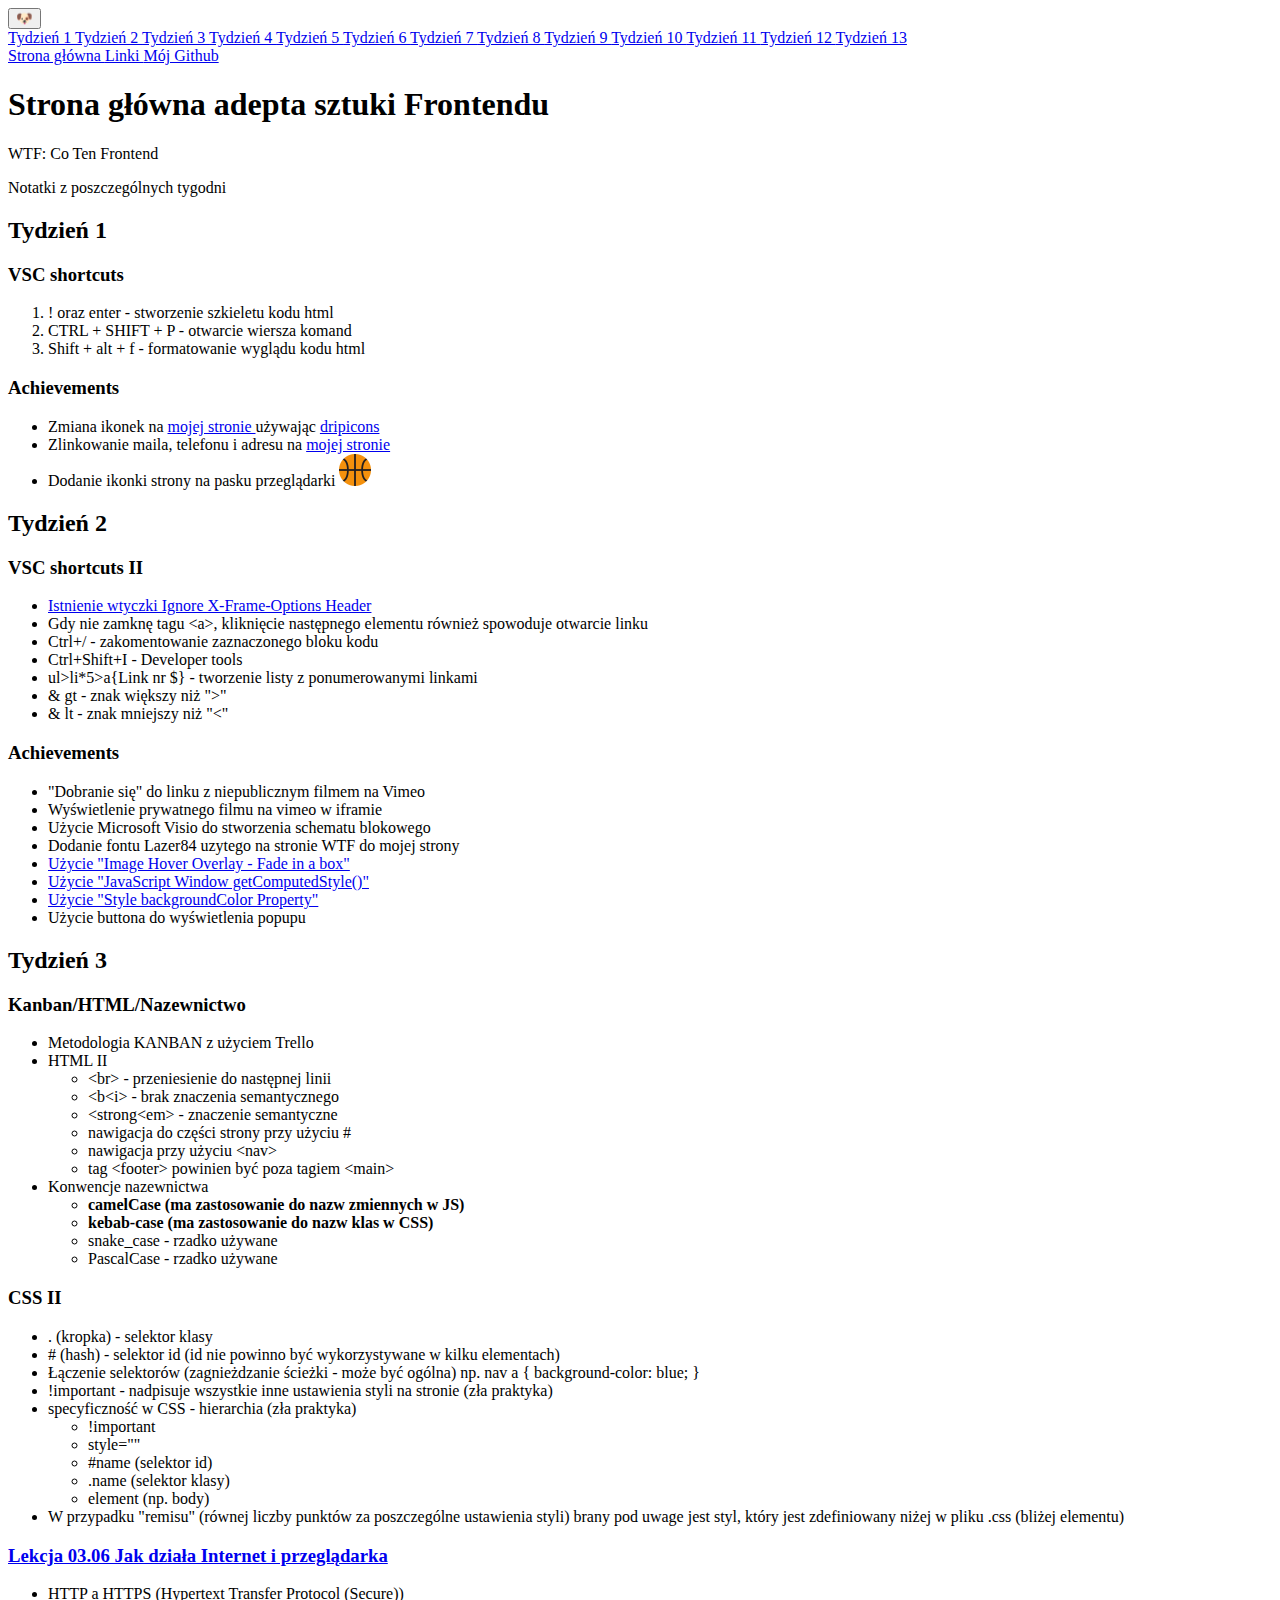
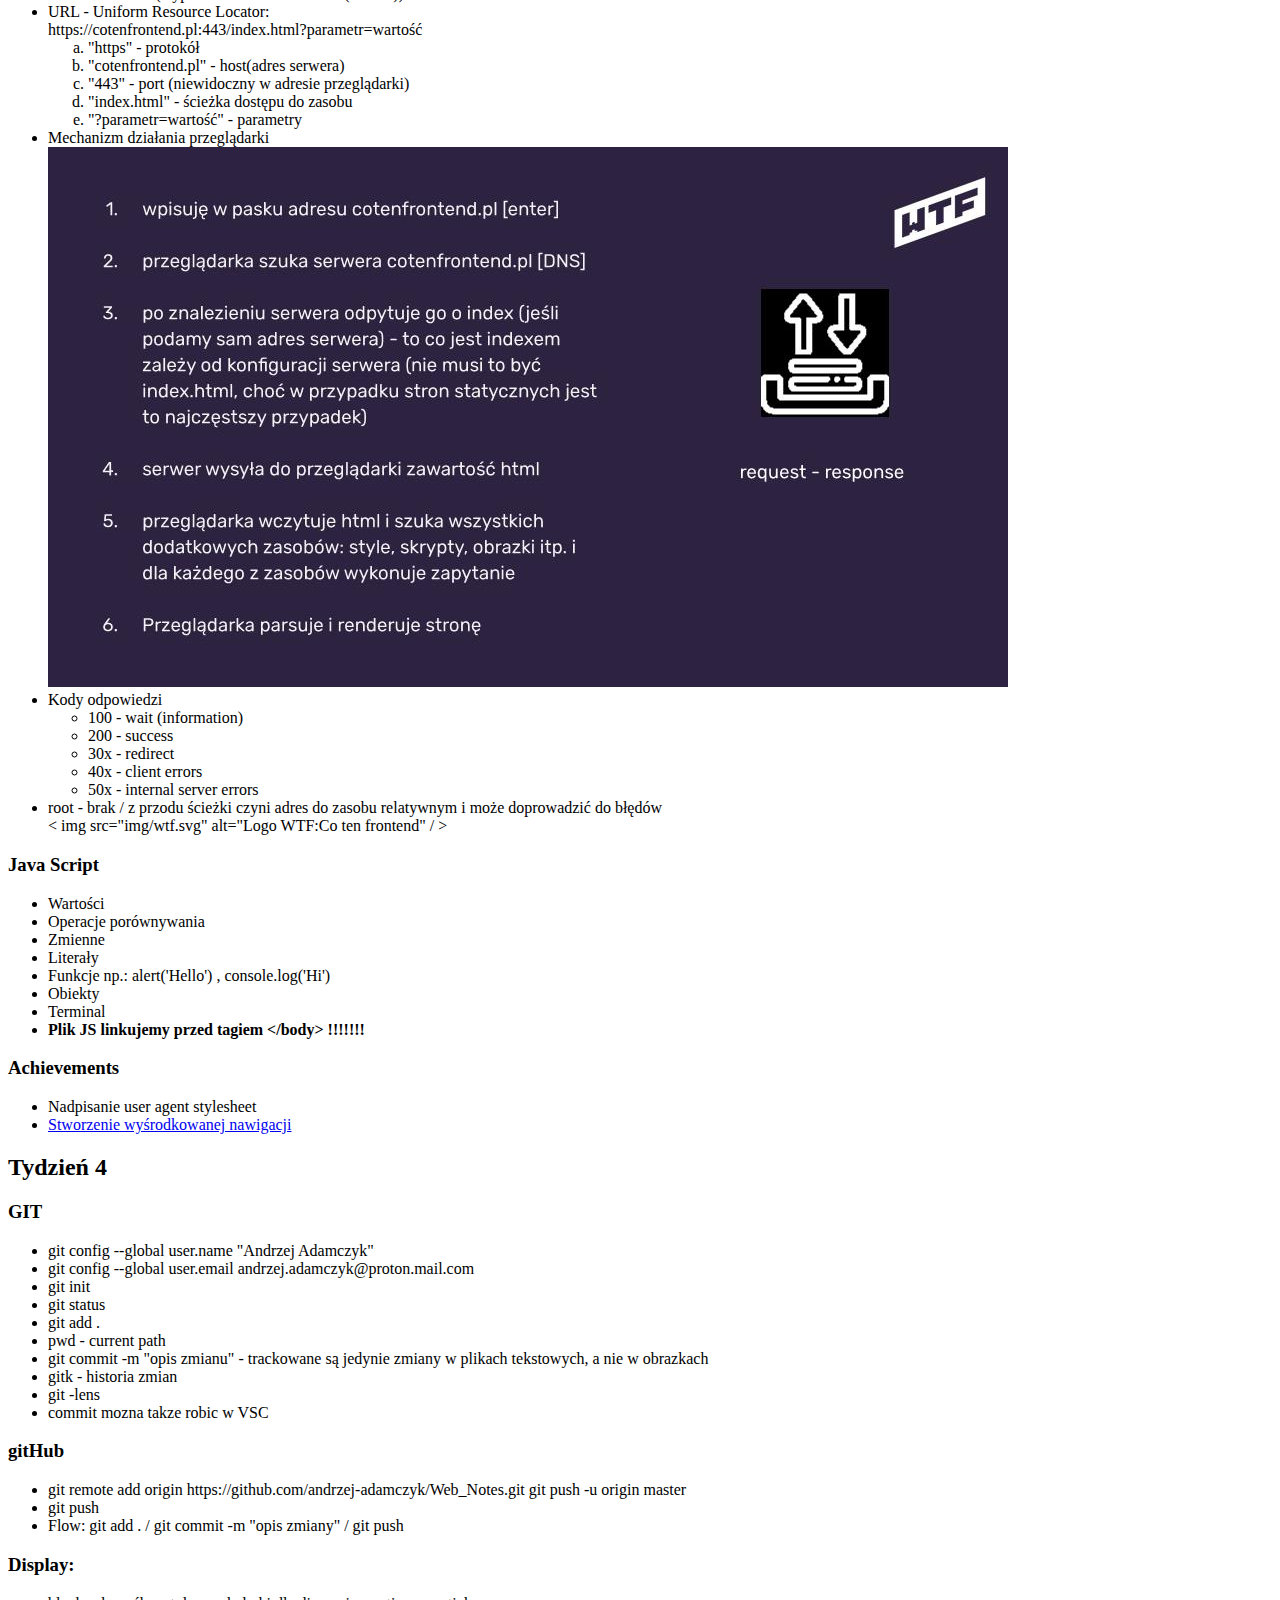
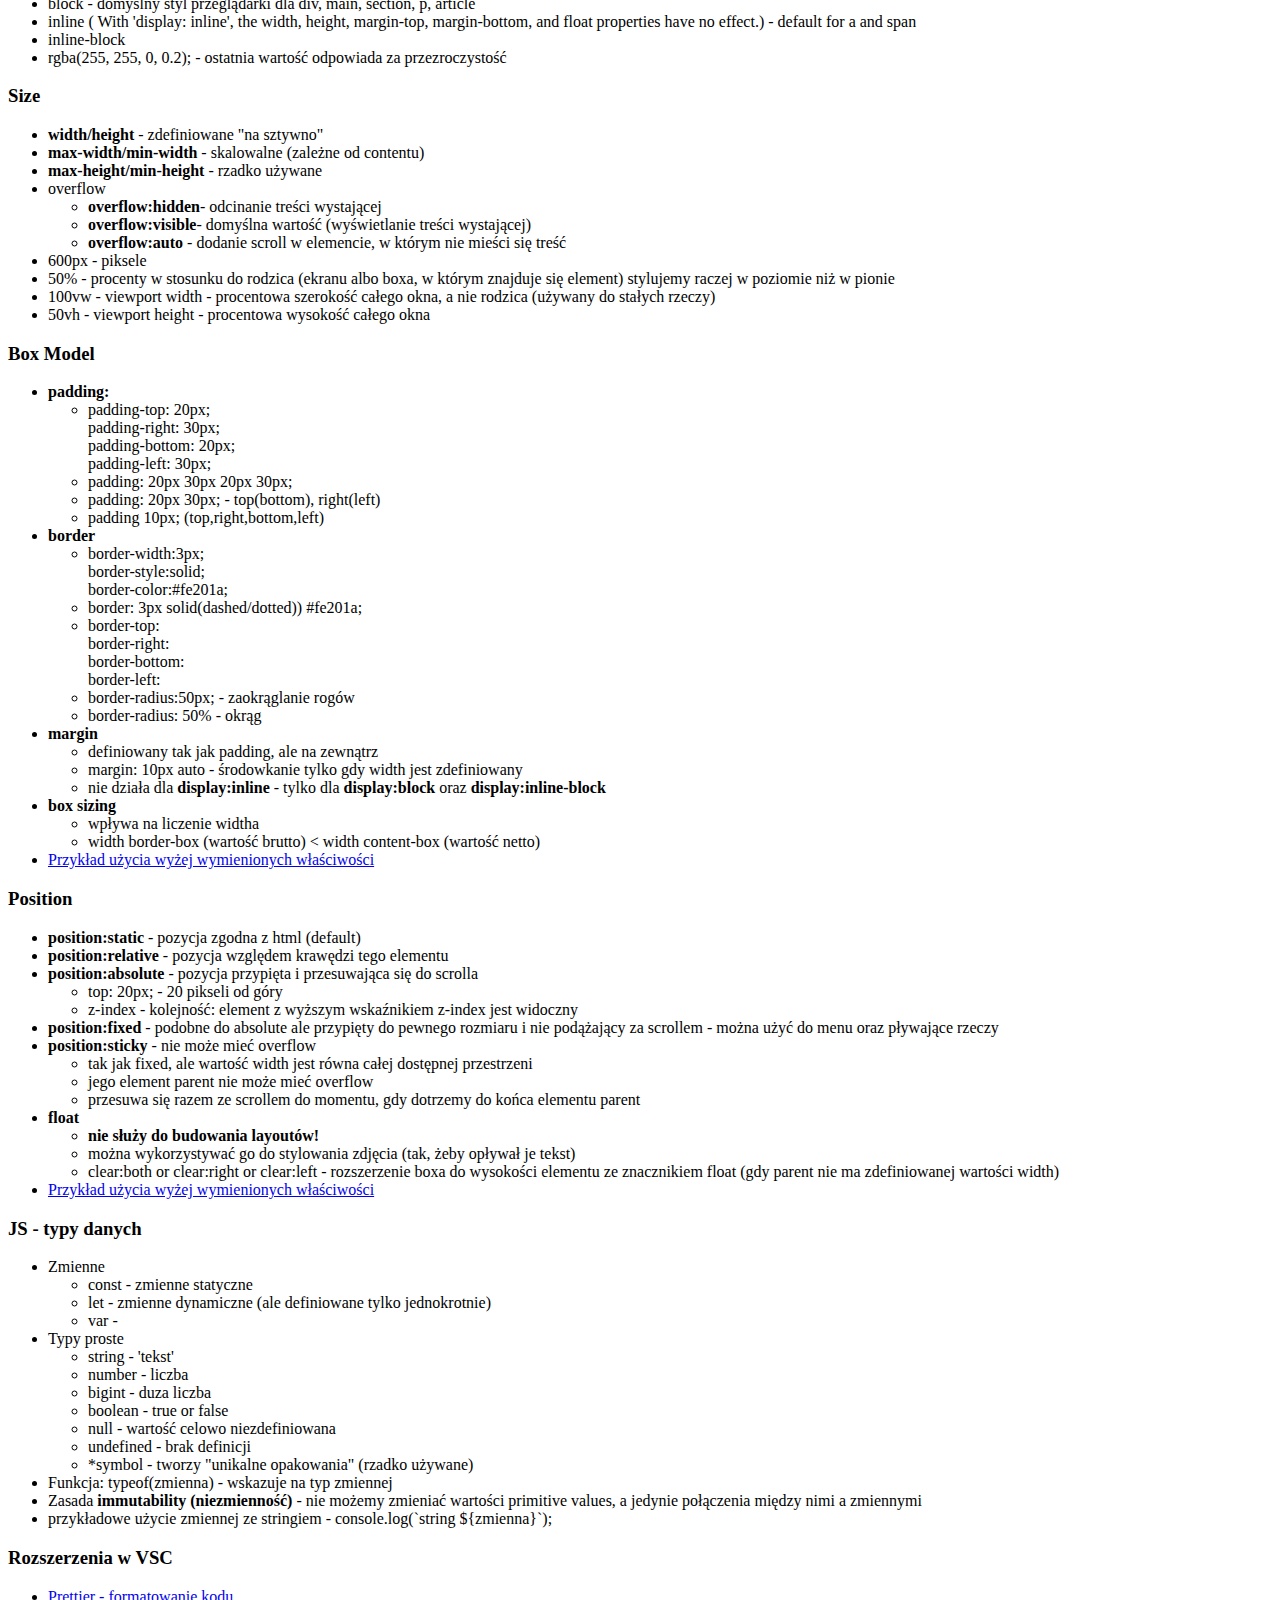
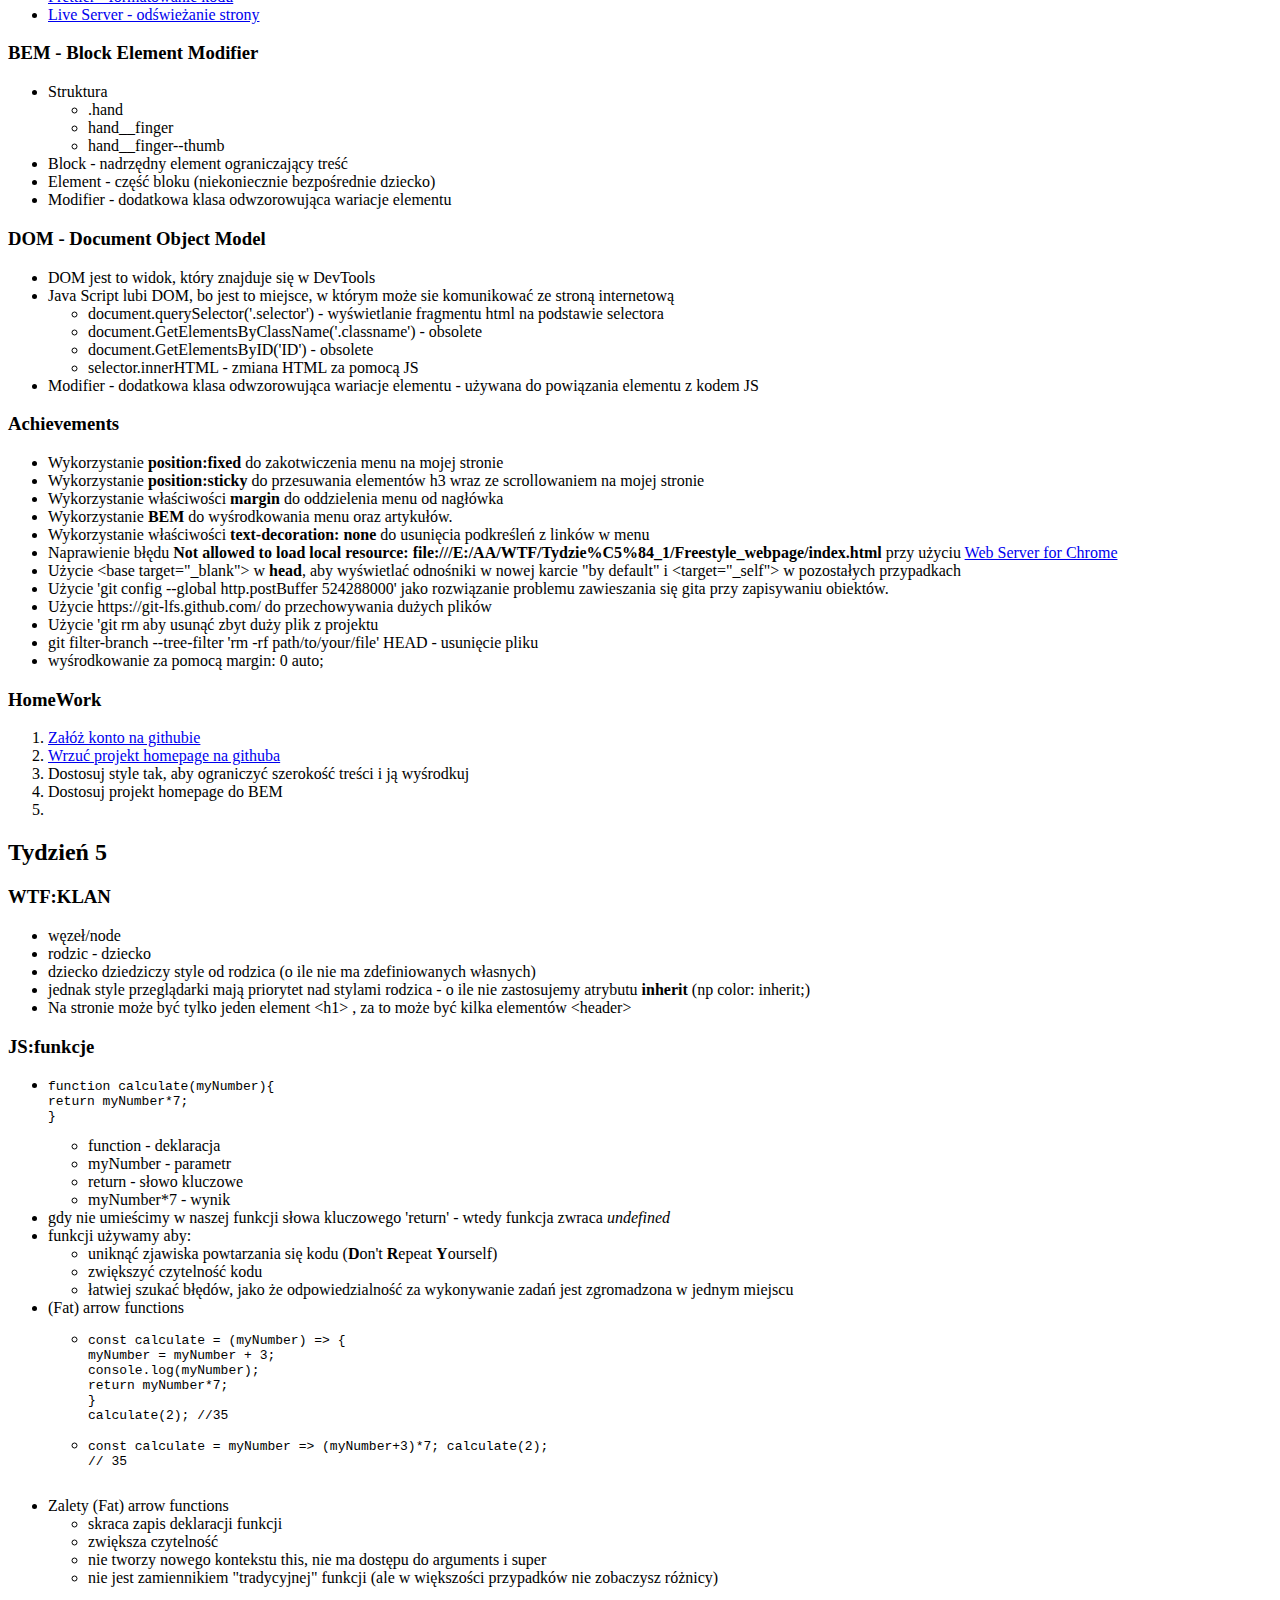
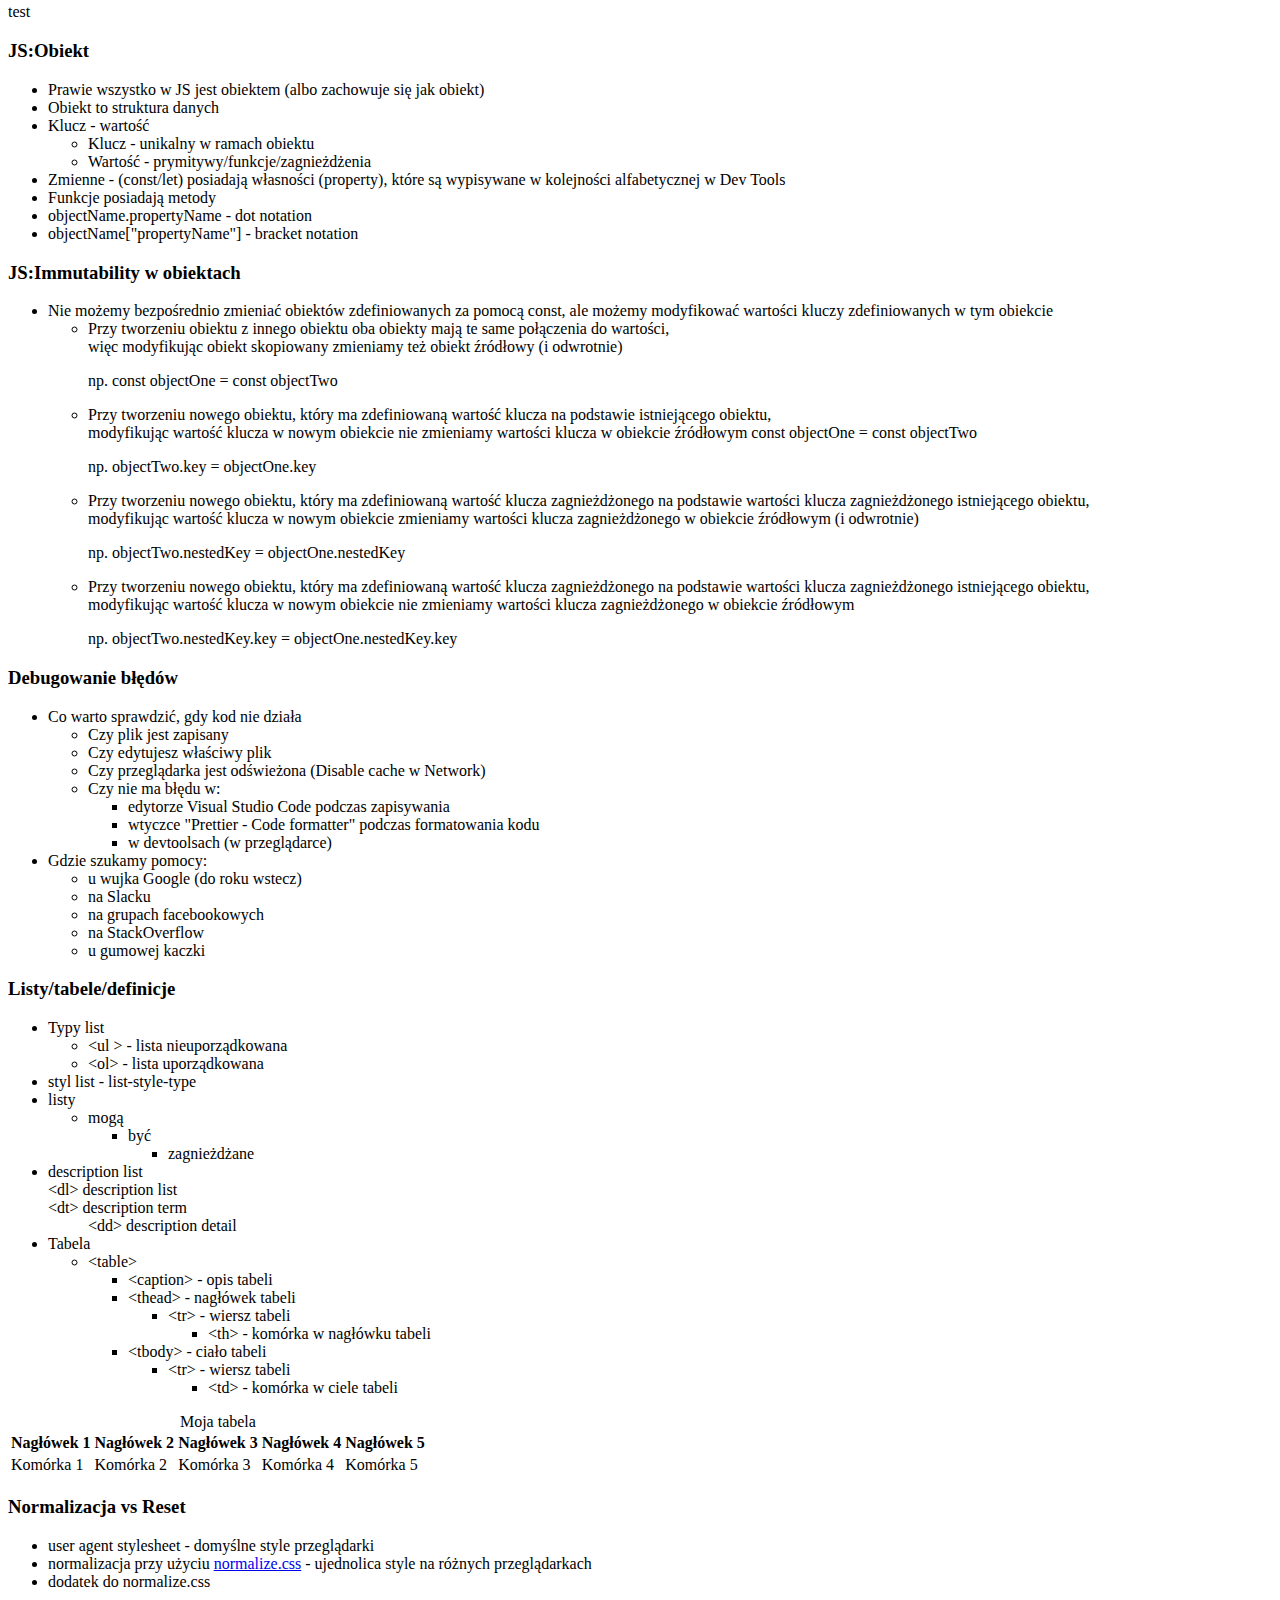
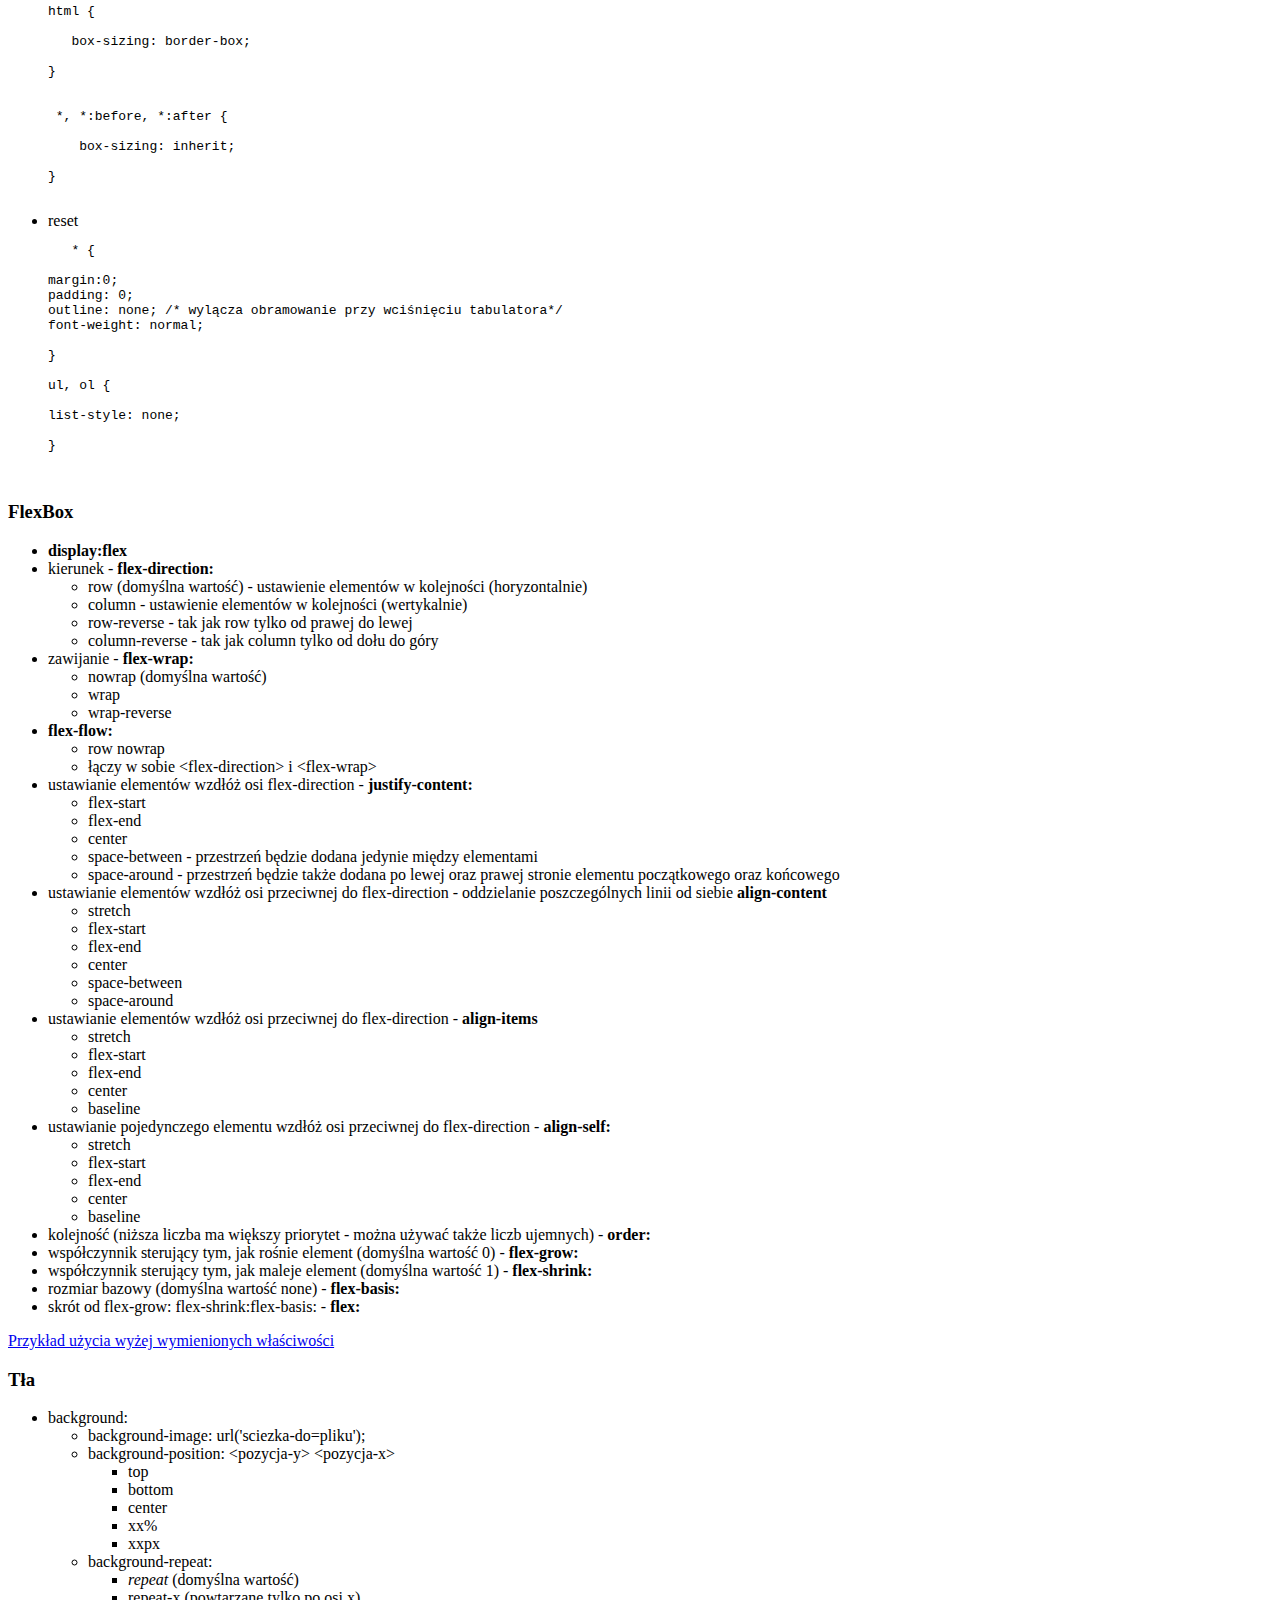
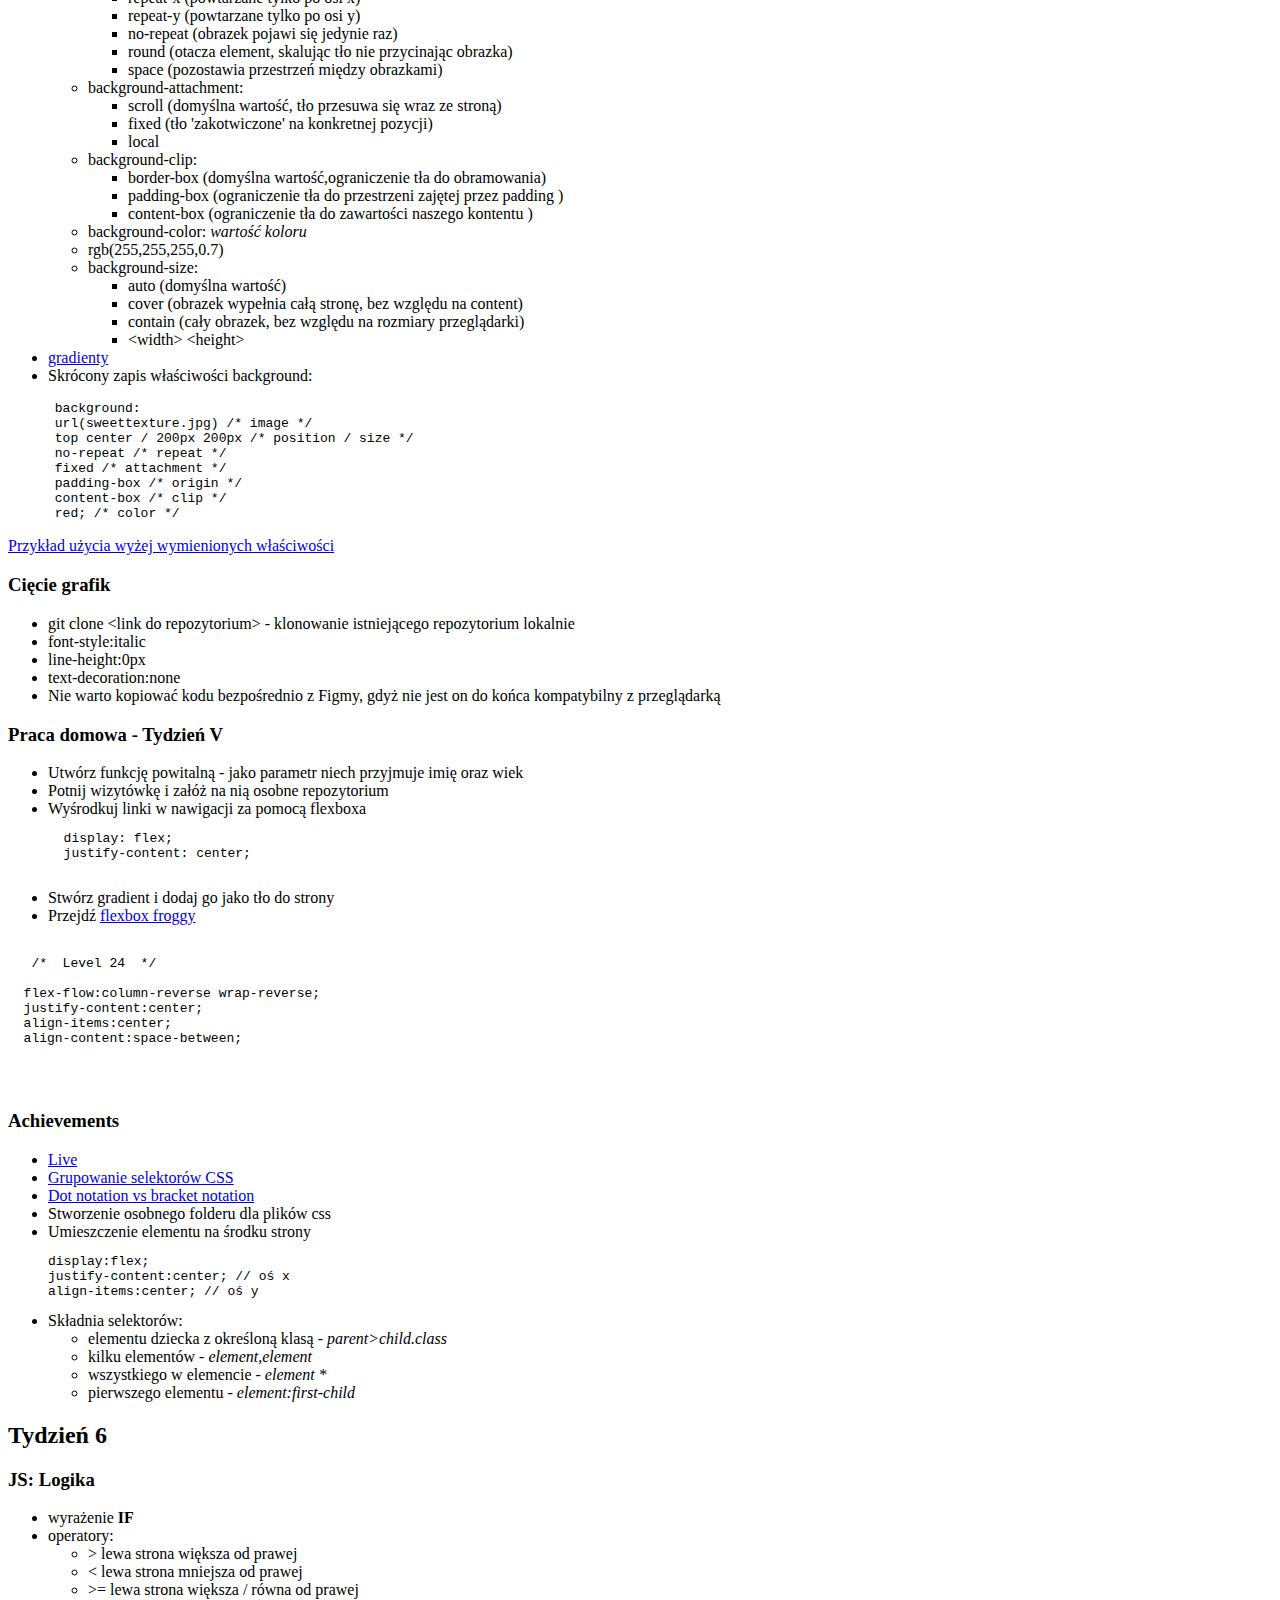
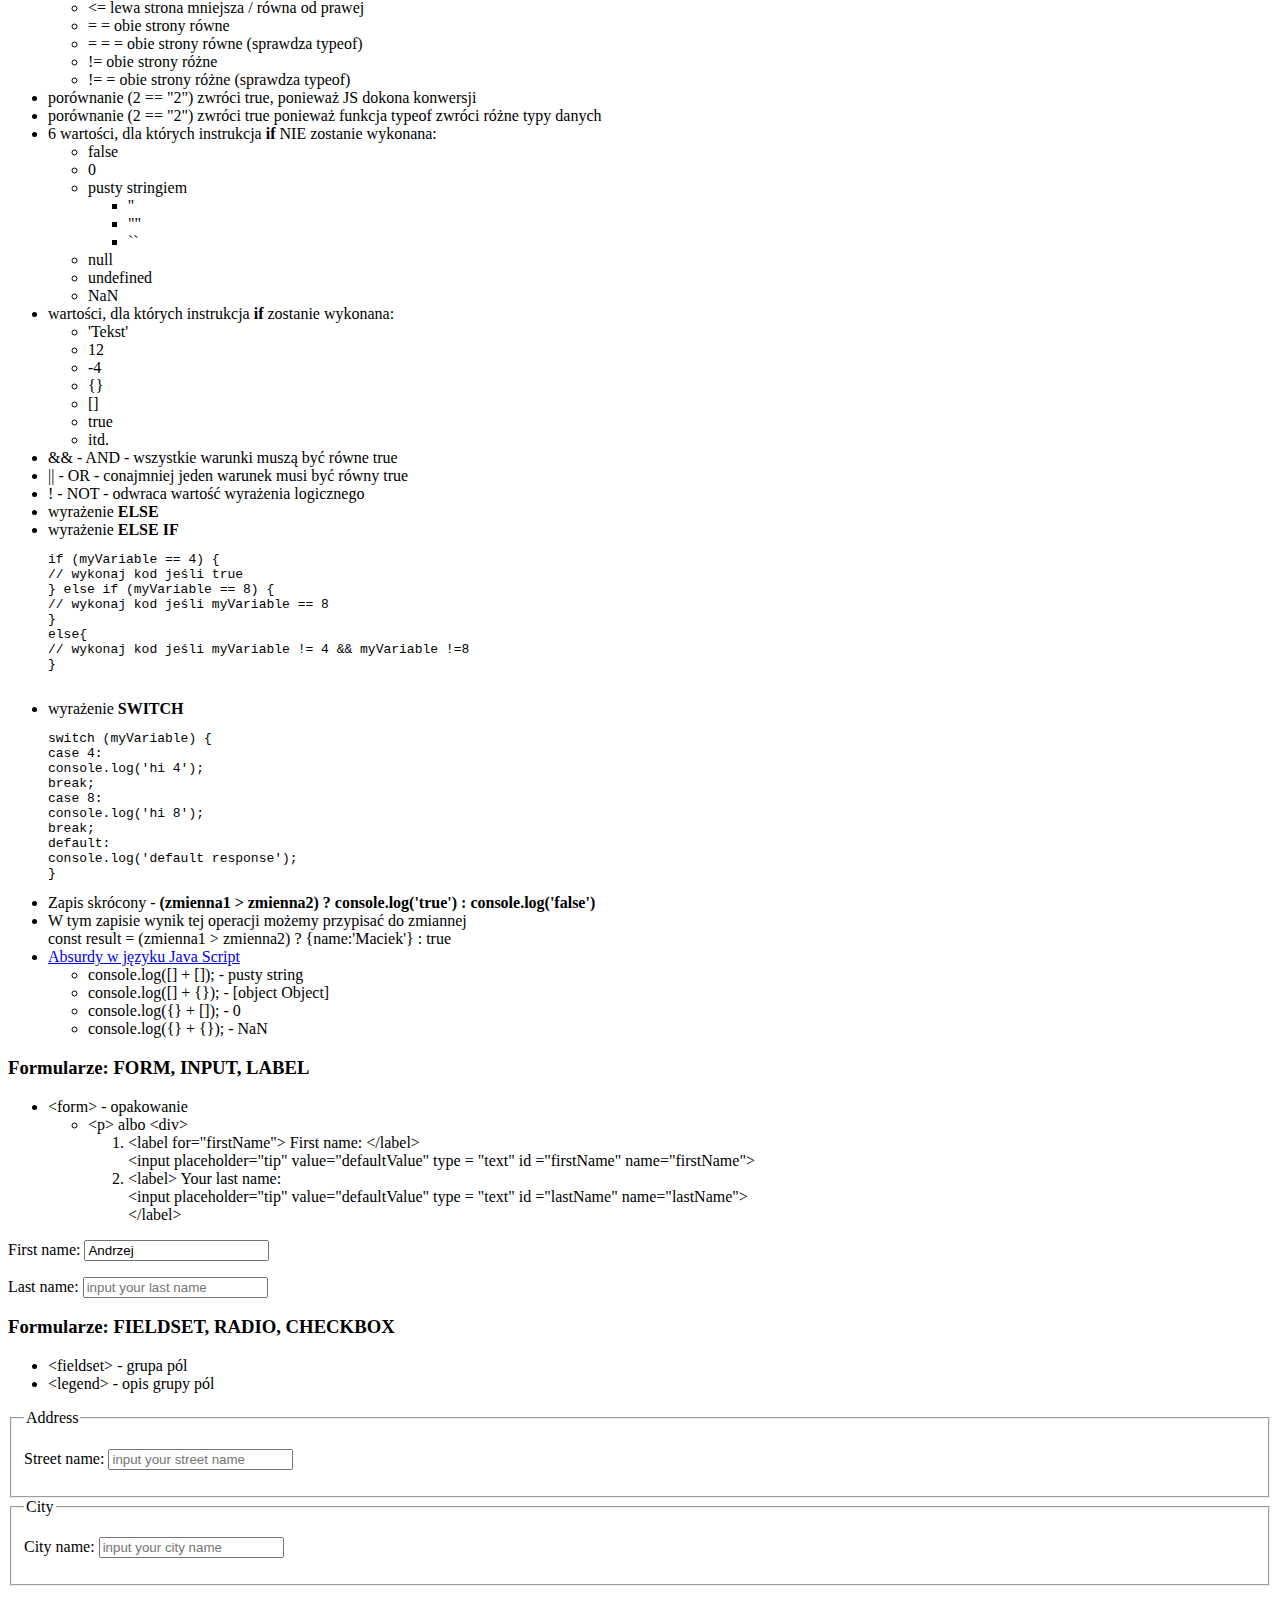
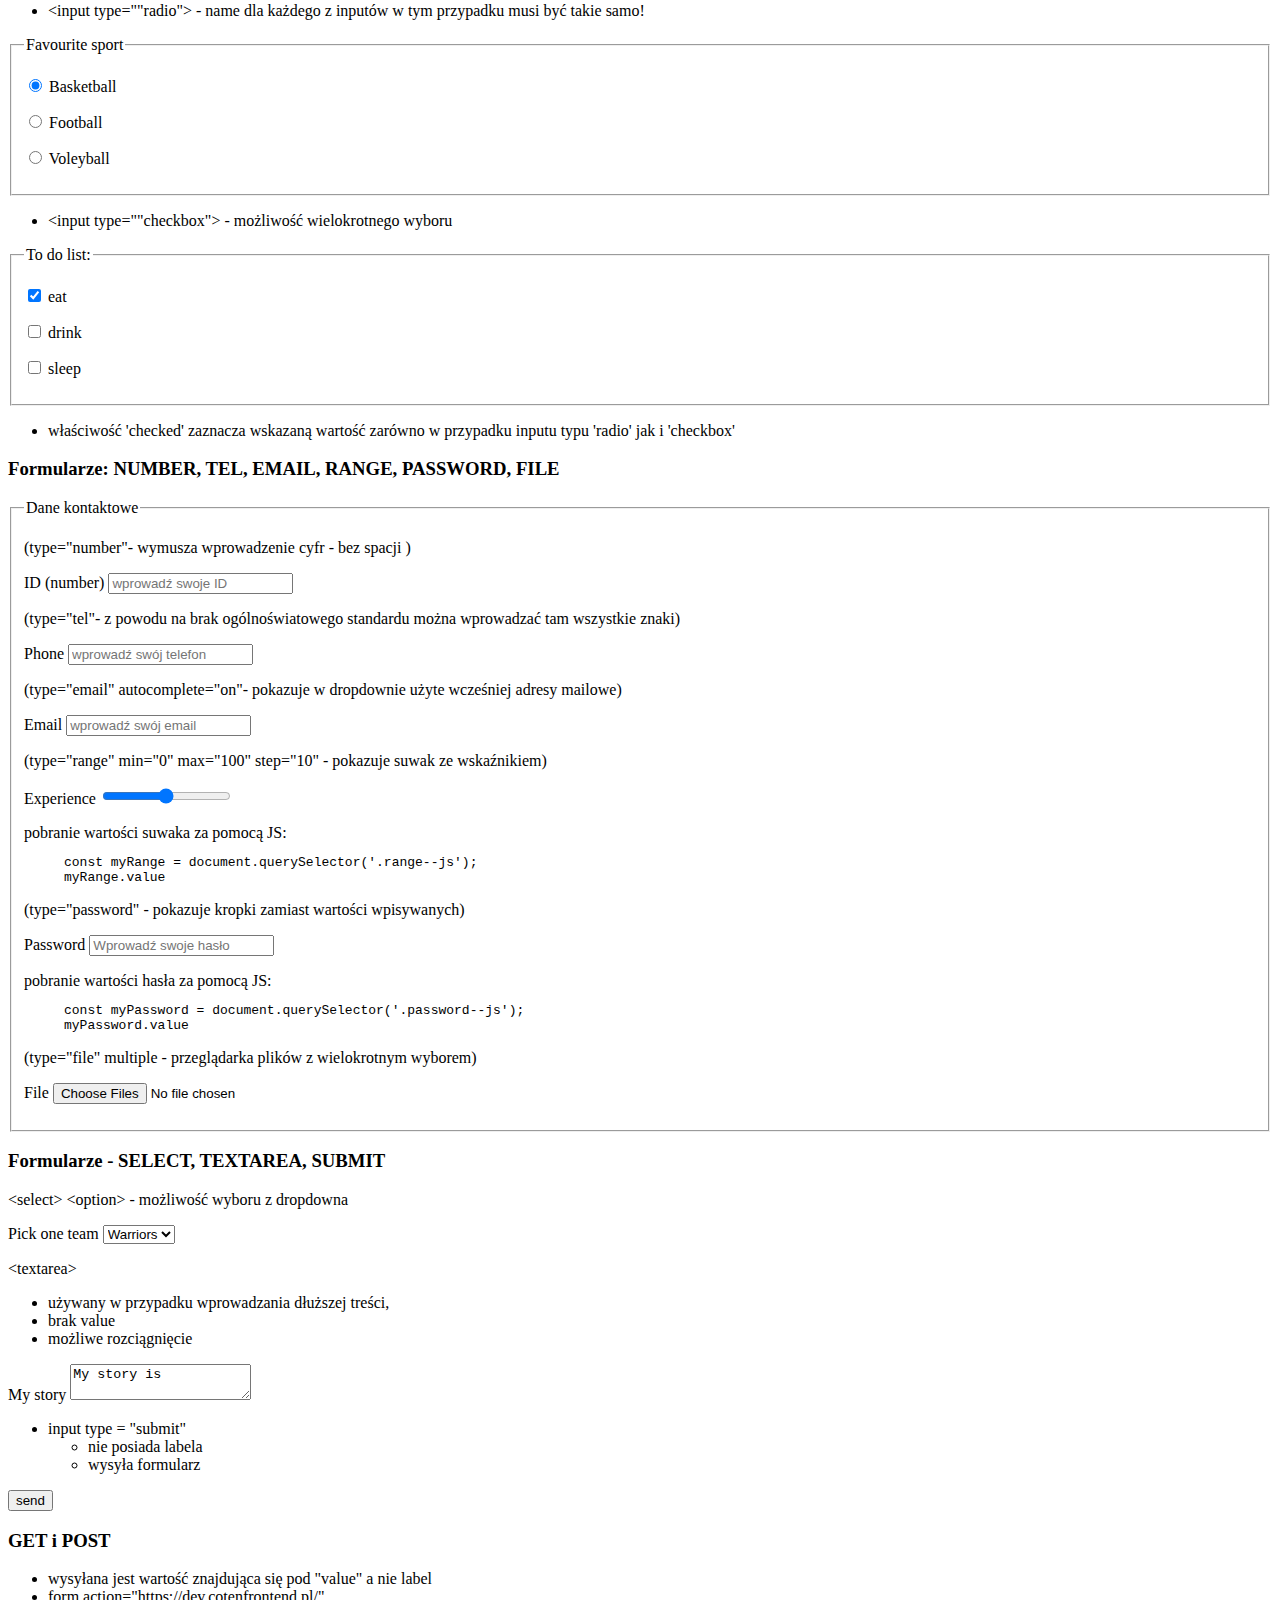
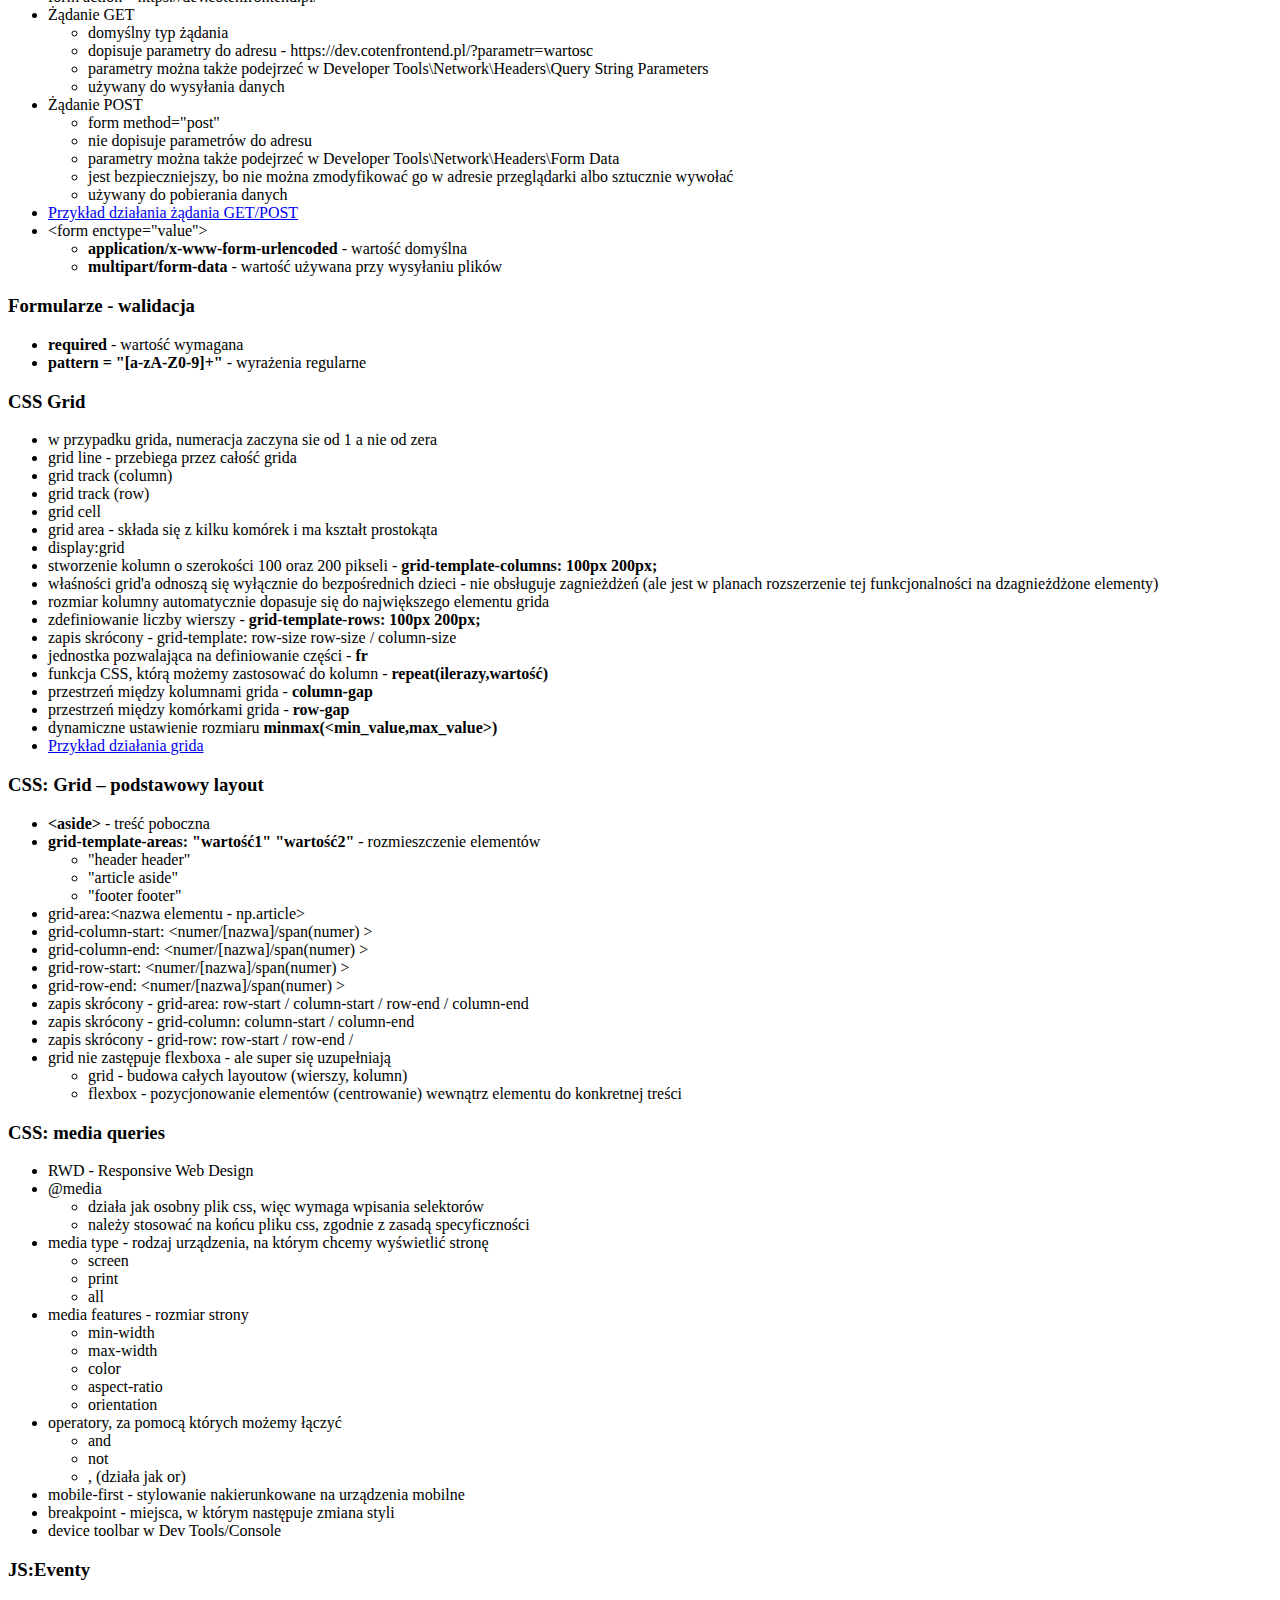
<file: src/pages/index.html>
<!DOCTYPE html>
<html lang="pl">
  <head>
    <meta charset="UTF-8" />
    <meta name="viewport" content="width=device-width, initial-scale=1.0" />
    <title>WTF Adept</title>
    <!-- <link rel="stylesheet" href="css/normalize.css" type="text/css" /> -->
    <!-- <link rel="stylesheet" href="/css/style.css" type="text/css" /> -->
    <!-- <link rel="stylesheet" href="css/main.css" type="text/css" /> -->

    <base target="_blank" />
  </head>

  <body class="body">
    <header class="header__navigation--weeks">
      <button class="hamburger hamburger--js" aria-label="Otwórz menu">
        🐶
      </button>
      <nav class="navigation__week">
        <a class="navigation__week__link" href="#week1" target="_self">
          Tydzień 1
        </a>

        <a class="navigation__week__link" href="#week2" target="_self">
          Tydzień 2
        </a>

        <a class="navigation__week__link" href="#week3" target="_self">
          Tydzień 3
        </a>

        <a class="navigation__week__link" href="#week4" target="_self">
          Tydzień 4
        </a>

        <a class="navigation__week__link" href="#week5" target="_self">
          Tydzień 5
        </a>

        <a class="navigation__week__link" href="#week6" target="_self">
          Tydzień 6
        </a>

        <a
          class="navigation__week__link navigation__week__link--lucky"
          href="#week7"
          target="_self"
        >
          Tydzień 7
        </a>

        <a class="navigation__week__link" href="#week8" target="_self">
          Tydzień 8
        </a>

        <a class="navigation__week__link" href="#week9" target="_self">
          Tydzień 9
        </a>

        <a class="navigation__week__link" href="#week10" target="_self">
          Tydzień 10
        </a>

        <a class="navigation__week__link" href="#week11" target="_self">
          Tydzień 11
        </a>

        <a class="navigation__week__link" href="#week12" target="_self">
          Tydzień 12
        </a>

        <a class="navigation__week__link" href="#week13" target="_self">
          Tydzień 13
        </a>
      </nav>
    </header>

    <header class="header__navigation--main">
      <nav class="navigation__main navigation--js">
        <a
          class="navigation__main__link navigation__main__link--homepage"
          href="index.html"
          target="_self"
        >
          Strona główna
        </a>
        <a class="navigation__main__link" href="links.html" target="_self">
          Linki
        </a>

        <a class="navigation__main__link" href="https://github.com/andrzej-adamczyk/">
          Mój Github
        </a>
      </nav>
    </header>

    <main class="main">
      <header>
        <h1 class="h1">Strona główna adepta sztuki Frontendu</h1>
        <!-- <h2 class="mobile"> - wersja mobilna </h2> -->
      </header>

      <p class="paragraph-big">WTF: Co Ten Frontend</p>

      <p class="paragraph-small">Notatki z poszczególnych tygodni</p>

      <section>
        <h2 id="week1">Tydzień 1</h2>

        <article class="lesson">
          <h3>VSC shortcuts</h3>

          <ol class="lesson__list">
            <li>
              ! oraz enter - stworzenie szkieletu kodu html
            </li>

            <li>
              CTRL + SHIFT + P - otwarcie wiersza komand
            </li>

            <li>
              Shift + alt + f - formatowanie wyglądu kodu html
            </li>
          </ol>
        </article>

        <article class="achievements">
          <h3>Achievements</h3>

          <ul class="achievements__list">
            <li>
              Zmiana ikonek na
              <a
                class="achievements__list--link"
                href="/sources/Freestyle_webpage/index.html"
              >
                mojej stronie
              </a>
              używając
              <a href="http://demo.amitjakhu.com/dripicons"> dripicons </a>
            </li>

            <li>
              Zlinkowanie maila, telefonu i adresu na
              <a href="/sources/Freestyle_webpage/index.html">
                mojej stronie
              </a>
            </li>

            <li>
              Dodanie ikonki strony na pasku przeglądarki
              <a href="/sources/Freestyle_webpage/index.html">
                <img
                  class="image-small"
                  src="../assets/icons/basketball-32x32.png"
                  alt="basketball icon .png"
                />
              </a>
            </li>
          </ul>
        </article>
      </section>

      <h2 id="week2">Tydzień 2</h2>

      <article class="lesson">
        <h3>VSC shortcuts II</h3>

        <ul>
          <li>
            <a
              href="https://chrome.google.com/webstore/detail/ignore-x-frame-headers/gleekbfjekiniecknbkamfmkohkpodhe"
            >
              Istnienie wtyczki Ignore X-Frame-Options Header
            </a>
          </li>

          <li>
            Gdy nie zamknę tagu &lt;a&gt;, kliknięcie następnego elementu
            również spowoduje otwarcie linku
          </li>

          <li>
            Ctrl+/ - zakomentowanie zaznaczonego bloku kodu
          </li>

          <li>
            Ctrl+Shift+I - Developer tools
          </li>

          <li>
            ul>li*5>a{Link nr $} - tworzenie listy z ponumerowanymi linkami
          </li>

          <li>
            & gt - znak większy niż "&gt;"
          </li>

          <li>
            & lt - znak mniejszy niż "&lt;"
          </li>
        </ul>
      </article>

      <article class="achievements">
        <h3>Achievements</h3>

        <ul class="achievements__list">
          <li>
            "Dobranie się" do linku z niepublicznym filmem na Vimeo
          </li>

          <li>
            Wyświetlenie prywatnego filmu na vimeo w iframie
          </li>

          <li>
            Użycie Microsoft Visio do stworzenia schematu blokowego
          </li>

          <li>
            Dodanie fontu Lazer84 uzytego na stronie WTF do mojej strony
          </li>

          <li>
            <a
              class="achievements__list--link"
              href="https://www.w3schools.com/css/css3_images.asp"
            >
              Użycie "Image Hover Overlay - Fade in a box"
            </a>
          </li>

          <li>
            <a
              class="achievements__list--link"
              href="https://www.w3schools.com/jsref/jsref_getcomputedstyle.asp"
            >
              Użycie "JavaScript Window getComputedStyle()"
            </a>
          </li>

          <li>
            <a
              class="achievements__list--link"
              href="https://www.w3schools.com/jsref/prop_style_backgroundcolor.asp"
            >
              Użycie "Style backgroundColor Property"
            </a>
          </li>

          <li>
            Użycie buttona do wyświetlenia popupu
          </li>
        </ul>
      </article>

      <section>
        <h2 id="week3">Tydzień 3</h2>

        <article class="lesson">
          <h3>Kanban/HTML/Nazewnictwo</h3>

          <ul>
            <li>
              Metodologia KANBAN z użyciem Trello
            </li>
            <li>
              HTML II

              <ul>
                <li>
                  &lt;br&gt; - przeniesienie do następnej linii
                </li>

                <li>
                  &lt;b&lt;i&gt; - brak znaczenia semantycznego
                </li>

                <li>
                  &lt;strong&lt;em&gt; - znaczenie semantyczne
                </li>

                <li>
                  nawigacja do części strony przy użyciu #
                </li>

                <li>
                  nawigacja przy użyciu &lt;nav&gt;
                </li>

                <li>
                  tag &lt;footer&gt; powinien być poza tagiem &lt;main&gt;
                </li>
              </ul>
            </li>

            <li>
              Konwencje nazewnictwa

              <ul>
                <li>
                  <strong
                    >camelCase (ma zastosowanie do nazw zmiennych w JS)</strong
                  >
                </li>

                <li>
                  <strong
                    >kebab-case (ma zastosowanie do nazw klas w CSS)</strong
                  >
                </li>

                <li>
                  snake_case - rzadko używane
                </li>

                <li>
                  PascalCase - rzadko używane
                </li>
              </ul>
            </li>
          </ul>
        </article>

        <article class="lesson">
          <h3>CSS II</h3>

          <ul>
            <li>. (kropka) - selektor klasy</li>

            <li>
              # (hash) - selektor id (id nie powinno być wykorzystywane w kilku
              elementach)
            </li>

            <li>
              Łączenie selektorów (zagnieżdzanie ścieżki - może być ogólna) np.
              nav a { background-color: blue; }
            </li>

            <li>
              !important - nadpisuje wszystkie inne ustawienia styli na stronie
              (zła praktyka)
            </li>

            <li>
              specyficzność w CSS - hierarchia (zła praktyka) <br />

              <ul>
                <li>!important</li>
                <li>style=""</li>
                <li>#name (selektor id)</li>
                <li>.name (selektor klasy)</li>
                <li>element (np. body)</li>
              </ul>
            </li>

            <li>
              W przypadku "remisu" (równej liczby punktów za poszczególne
              ustawienia styli) brany pod uwage jest styl, który jest
              zdefiniowany niżej w pliku .css (bliżej elementu)
            </li>
          </ul>
        </article>

        <article class="lesson">
          <h3>
            <a
              href="https://edu.devstyle.pl/frontend-edycja-2/tydzien-iii/lekcja-03-06-jak-dziala-internet-i-przegladarka/"
            >
              Lekcja 03.06 Jak działa Internet i przeglądarka</a
            >
          </h3>

          <ul>
            <li>HTTP a HTTPS (Hypertext Transfer Protocol (Secure))</li>

            <li>
              URL - Uniform Resource Locator: <br />
              https://cotenfrontend.pl:443/index.html?parametr=wartość

              <ol type="a">
                <li>"https" - protokół</li>
                <li>"cotenfrontend.pl" - host(adres serwera)</li>
                <li>"443" - port (niewidoczny w adresie przeglądarki)</li>
                <li>"index.html" - ścieżka dostępu do zasobu</li>
                <li>"?parametr=wartość" - parametry</li>
              </ol>
            </li>

            <li>
              Mechanizm działania przeglądarki <br />
              <img
                class="image-large"
                src="../assets/img/W03E06-Jak-działa-przeglądarka_10.jpg"
                alt="Jak działa przeglądarka"
              />
            </li>

            <li>
              Kody odpowiedzi

              <ul>
                <li>100 - wait (information)</li>

                <li>200 - success</li>

                <li>30x - redirect</li>

                <li>40x - client errors</li>

                <li>50x - internal server errors</li>
              </ul>
            </li>

            <li>
              root - brak / z przodu ścieżki czyni adres do zasobu relatywnym i
              może doprowadzić do błędów <br />
              &lt; img src="img/wtf.svg" alt="Logo WTF:Co ten frontend" / &gt;
            </li>
          </ul>
        </article>

        <article class="lesson">
          <h3>Java Script</h3>

          <ul>
            <li>Wartości</li>
            <li>Operacje porównywania</li>

            <li>Zmienne</li>

            <li>Literały</li>

            <li>Funkcje np.: alert('Hello') , console.log('Hi')</li>

            <li>Obiekty</li>

            <li>Terminal</li>

            <li>
              <strong>
                Plik JS linkujemy przed tagiem &lt;/body&gt; !!!!!!!
              </strong>
            </li>
          </ul>
        </article>

        <article class="achievements">
          <h3>Achievements</h3>

          <ul class="achievements__list">
            <li>
              Nadpisanie user agent stylesheet
            </li>

            <li>
              <a
                class="achievements__list--link"
                href="https://csswizardry.com/2011/01/create-a-centred-horizontal-navigation/"
                >Stworzenie wyśrodkowanej nawigacji
              </a>
            </li>
          </ul>
        </article>
      </section>

      <section>
        <h2 id="week4">Tydzień 4</h2>

        <article class="lesson">
          <h3>GIT</h3>

          <ul>
            <li>
              git config --global user.name "Andrzej Adamczyk"
            </li>

            <li>
              git config --global user.email andrzej.adamczyk@proton.mail.com
            </li>

            <li>
              git init
            </li>

            <li>
              git status
            </li>

            <li>
              git add .
            </li>

            <li>
              pwd - current path
            </li>

            <li>
              git commit -m "opis zmianu" - trackowane są jedynie zmiany w
              plikach tekstowych, a nie w obrazkach
            </li>

            <li>
              gitk - historia zmian
            </li>

            <li>
              git -lens
            </li>

            <li>
              commit mozna takze robic w VSC
            </li>
          </ul>
        </article>

        <article class="lesson">
          <h3>gitHub</h3>

          <ul>
            <li>
              git remote add origin
              https://github.com/andrzej-adamczyk/Web_Notes.git git push -u
              origin master
            </li>

            <li>git push</li>

            <li>Flow: git add . / git commit -m "opis zmiany" / git push</li>
          </ul>
        </article>

        <article class="lesson">
          <h3>Display:</h3>

          <ul>
            <li>
              block - domyślny styl przeglądarki dla div, main, section, p,
              article
            </li>

            <li>
              inline ( With 'display: inline', the width, height, margin-top,
              margin-bottom, and float properties have no effect.) - default for
              a and span
            </li>
            <li>inline-block</li>
            <li>
              rgba(255, 255, 0, 0.2); - ostatnia wartość odpowiada za
              przezroczystość
            </li>
          </ul>
        </article>

        <article class="lesson">
          <h3>Size</h3>

          <ul class="lesson__list">
            <li><strong> width/height </strong>- zdefiniowane "na sztywno"</li>

            <li>
              <strong>max-width/min-width</strong> - skalowalne (zależne od
              contentu)
            </li>

            <li><strong>max-height/min-height</strong> - rzadko używane</li>

            <li>
              overflow
              <ul>
                <li>
                  <strong>overflow:hidden</strong>- odcinanie treści wystającej
                </li>
                <li>
                  <strong>overflow:visible</strong>- domyślna wartość
                  (wyświetlanie treści wystającej)
                </li>
                <li>
                  <strong>overflow:auto</strong> - dodanie scroll w elemencie, w
                  którym nie mieści się treść
                </li>
              </ul>
            </li>

            <li>
              600px - piksele
            </li>

            <li>
              50% - procenty w stosunku do rodzica (ekranu albo boxa, w którym
              znajduje się element) stylujemy raczej w poziomie niż w pionie
            </li>

            <li>
              100vw - viewport width - procentowa szerokość całego okna, a nie
              rodzica (używany do stałych rzeczy)
            </li>

            <li>
              50vh - viewport height - procentowa wysokość całego okna
            </li>
          </ul>
        </article>

        <article class="lesson">
          <h3>Box Model</h3>

          <ul>
            <li>
              <strong> padding: </strong>

              <ul>
                <li>
                  padding-top: 20px;
                  <br />
                  padding-right: 30px;
                  <br />
                  padding-bottom: 20px;
                  <br />
                  padding-left: 30px;
                </li>

                <li>padding: 20px 30px 20px 30px;</li>

                <li>padding: 20px 30px; - top(bottom), right(left)</li>

                <li>padding 10px; (top,right,bottom,left)</li>
              </ul>
            </li>

            <li>
              <strong> border </strong>
              <ul>
                <li>
                  border-width:3px;
                  <br />
                  border-style:solid;
                  <br />
                  border-color:#fe201a;
                </li>
                <li>border: 3px solid(dashed/dotted)) #fe201a;</li>

                <li>
                  border-top:
                  <br />
                  border-right:
                  <br />
                  border-bottom:
                  <br />
                  border-left:
                </li>
                <li>border-radius:50px; - zaokrąglanie rogów</li>

                <li>border-radius: 50% - okrąg</li>
              </ul>
            </li>

            <li>
              <strong>margin</strong>
              <ul>
                <li>definiowany tak jak padding, ale na zewnątrz</li>

                <li>
                  margin: 10px auto - środowkanie tylko gdy width jest
                  zdefiniowany
                </li>

                <li>
                  nie działa dla <strong>display:inline</strong> - tylko dla
                  <strong>display:block</strong> oraz
                  <strong>display:inline-block</strong>
                </li>
              </ul>
            </li>
            <li>
              <strong>box sizing</strong>

              <ul>
                <li>wpływa na liczenie widtha</li>
                <li>
                  width border-box (wartość brutto) &lt; width content-box
                  (wartość netto)
                </li>
              </ul>
            </li>

            <li>
              <a href="/sources/box/box.html"
                >Przykład użycia wyżej wymienionych właściwości</a
              >
            </li>
          </ul>
        </article>

        <article class="lesson">
          <h3>Position</h3>

          <ul>
            <li>
              <strong>position:static </strong> - pozycja zgodna z html
              (default)
            </li>
            <li>
              <strong>position:relative </strong> - pozycja względem krawędzi
              tego elementu
            </li>

            <li>
              <strong>position:absolute </strong> - pozycja przypięta i
              przesuwająca się do scrolla

              <ul>
                <li>top: 20px; - 20 pikseli od góry</li>

                <li>
                  z-index - kolejność: element z wyższym wskaźnikiem z-index
                  jest widoczny
                </li>
              </ul>
            </li>

            <li>
              <strong>position:fixed </strong> - podobne do absolute ale
              przypięty do pewnego rozmiaru i nie podążający za scrollem - można
              użyć do menu oraz pływające rzeczy
            </li>

            <li>
              <strong>position:sticky </strong> - nie może mieć overflow
              <ul>
                <li>
                  tak jak fixed, ale wartość width jest równa całej dostępnej
                  przestrzeni
                </li>
                <li>jego element parent nie może mieć overflow</li>
                <li>
                  przesuwa się razem ze scrollem do momentu, gdy dotrzemy do
                  końca elementu parent
                </li>
              </ul>
            </li>
            <li>
              <strong>float</strong>
              <ul>
                <li><strong>nie służy do budowania layoutów! </strong></li>
                <li>
                  można wykorzystywać go do stylowania zdjęcia (tak, żeby
                  opływał je tekst)
                </li>

                <li>
                  clear:both or clear:right or clear:left - rozszerzenie boxa do
                  wysokości elementu ze znacznikiem float (gdy parent nie ma
                  zdefiniowanej wartości width)
                </li>
              </ul>
            </li>

            <li>
              <a href="/sources/position/position.html"
                >Przykład użycia wyżej wymienionych właściwości</a
              >
            </li>
          </ul>
        </article>

        <article class="lesson">
          <h3>JS - typy danych</h3>

          <ul>
            <li>
              Zmienne
              <ul>
                <li>const - zmienne statyczne</li>
                <li>
                  let - zmienne dynamiczne (ale definiowane tylko jednokrotnie)
                </li>
                <li>var -</li>
              </ul>
            </li>

            <li>
              Typy proste
              <ul>
                <li>string - 'tekst'</li>
                <li>number - liczba</li>
                <li>bigint - duza liczba</li>
                <li>boolean - true or false</li>
                <li>null - wartość celowo niezdefiniowana</li>
                <li>undefined - brak definicji</li>
                <li>*symbol - tworzy "unikalne opakowania" (rzadko używane)</li>
              </ul>
            </li>

            <li>Funkcja: typeof(zmienna) - wskazuje na typ zmiennej</li>
            <li>
              Zasada <strong>immutability (niezmienność)</strong> - nie możemy
              zmieniać wartości primitive values, a jedynie połączenia między
              nimi a zmiennymi
            </li>
            <li>
              przykładowe użycie zmiennej ze stringiem - console.log(`string
              ${zmienna}`);
            </li>
          </ul>
        </article>

        <article class="lesson">
          <h3>Rozszerzenia w VSC</h3>

          <ul>
            <li>
              <a
                href="https://marketplace.visualstudio.com/items?itemName=esbenp.prettier-vscode"
                >Prettier - formatowanie kodu
              </a>
            </li>

            <li>
              <a
                href="https://marketplace.visualstudio.com/items?itemName=ritwickdey.LiveServer"
                >Live Server - odświeżanie strony</a
              >
            </li>
          </ul>
        </article>

        <article class="lesson">
          <h3>BEM - Block Element Modifier</h3>

          <ul>
            <li>
              Struktura
              <ul>
                <li>.hand</li>

                <li>hand__finger</li>

                <li>hand__finger--thumb</li>
              </ul>
            </li>

            <li>
              Block - nadrzędny element ograniczający treść
            </li>

            <li>
              Element - część bloku (niekoniecznie bezpośrednie dziecko)
            </li>

            <li>
              Modifier - dodatkowa klasa odwzorowująca wariacje elementu
            </li>
          </ul>
        </article>

        <article class="lesson">
          <h3>DOM - Document Object Model</h3>

          <ul>
            <li>DOM jest to widok, który znajduje się w DevTools</li>

            <li>
              Java Script lubi DOM, bo jest to miejsce, w którym może sie
              komunikować ze stroną internetową

              <ul>
                <li>
                  document.querySelector('.selector') - wyświetlanie fragmentu
                  html na podstawie selectora
                </li>

                <li>
                  document.GetElementsByClassName('.classname') - obsolete
                </li>

                <li>document.GetElementsByID('ID') - obsolete</li>

                <li>selector.innerHTML - zmiana HTML za pomocą JS</li>
              </ul>
            </li>

            <li>
              Modifier - dodatkowa klasa odwzorowująca wariacje elementu -
              używana do powiązania elementu z kodem JS
            </li>
          </ul>
        </article>

        <article class="achievements">
          <h3>Achievements</h3>

          <ul class="achievements__list">
            <li>
              Wykorzystanie <strong>position:fixed</strong> do zakotwiczenia
              menu na mojej stronie
            </li>

            <li>
              Wykorzystanie <strong>position:sticky</strong> do przesuwania
              elementów h3 wraz ze scrollowaniem na mojej stronie
            </li>

            <li>
              Wykorzystanie właściwości <strong>margin </strong> do oddzielenia
              menu od nagłówka
            </li>

            <li>
              Wykorzystanie <strong>BEM </strong> do wyśrodkowania menu oraz
              artykułów.
            </li>

            <li>
              Wykorzystanie właściwości
              <strong>text-decoration: none </strong> do usunięcia podkreśleń z
              linków w menu
            </li>

            <li>
              Naprawienie błędu
              <strong
                >Not allowed to load local resource:
                file:///E:/AA/WTF/Tydzie%C5%84_1/Freestyle_webpage/index.html
              </strong>
              przy użyciu
              <a
                href="https://chrome.google.com/webstore/detail/web-server-for-chrome/ofhbbkphhbklhfoeikjpcbhemlocgigb/related"
              >
                Web Server for Chrome</a
              >
            </li>

            <li>
              Użycie &lt;base target="_blank"&gt; w <strong>head</strong>, aby
              wyświetlać odnośniki w nowej karcie "by default" i
              &lt;target="_self"&gt; w pozostałych przypadkach
            </li>

            <li>
              Użycie 'git config --global http.postBuffer 524288000' jako
              rozwiązanie problemu zawieszania się gita przy zapisywaniu
              obiektów.
            </li>

            <li>
              Użycie https://git-lfs.github.com/ do przechowywania dużych plików
            </li>

            <li>
              Użycie 'git rm aby usunąć zbyt duży plik z projektu
            </li>

            <li>
              git filter-branch --tree-filter 'rm -rf path/to/your/file' HEAD -
              usunięcie pliku
            </li>

            <li>wyśrodkowanie za pomocą margin: 0 auto;</li>
          </ul>
        </article>

        <article class="homework">
          <h3>HomeWork</h3>

          <ol class="homework__list">
            <li>
              <a href="https://github.com/andrzej-adamczyk/">
                Załóż konto na githubie
              </a>
            </li>

            <li>
              <a href="https://github.com/andrzej-adamczyk/Web_Notes">
                Wrzuć projekt homepage na githuba
              </a>
            </li>

            <li>
              Dostosuj style tak, aby ograniczyć szerokość treści i ją wyśrodkuj
            </li>

            <li>Dostosuj projekt homepage do BEM</li>

            <li><span class="empty__element"> </span></li>
          </ol>
        </article>
      </section>

      <section>
        <h2 id="week5">Tydzień 5</h2>

        <article class="lesson">
          <h3>WTF:KLAN</h3>

          <ul>
            <li>węzeł/node</li>

            <li>rodzic - dziecko</li>

            <li>
              dziecko dziedziczy style od rodzica (o ile nie ma zdefiniowanych
              własnych)
            </li>

            <li>
              jednak style przeglądarki mają priorytet nad stylami rodzica - o
              ile nie zastosujemy atrybutu <strong>inherit</strong> (np color:
              inherit;)
            </li>

            <li>
              Na stronie może być tylko jeden element &lt;h1&gt; , za to może
              być kilka elementów &lt;header&gt;
            </li>
          </ul>
        </article>

        <article class="lesson">
          <h3>JS:funkcje</h3>

          <ul>
            <li>
              <pre>
function calculate(myNumber){
return myNumber*7;
}              </pre
              >

              <ul>
                <li>function - deklaracja</li>

                <li>myNumber - parametr</li>
                <li>return - słowo kluczowe</li>
                <li>myNumber*7 - wynik</li>
              </ul>
            </li>
            <li>
              gdy nie umieścimy w naszej funkcji słowa kluczowego 'return' -
              wtedy funkcja zwraca <i>undefined</i>
            </li>

            <li>
              funkcji używamy aby:

              <ul>
                <li>
                  uniknąć zjawiska powtarzania się kodu (<strong>D</strong>on't
                  <strong>R</strong>epeat <strong>Y</strong>ourself)
                </li>
                <li>zwiększyć czytelność kodu</li>
                <li>
                  łatwiej szukać błędów, jako że odpowiedzialność za wykonywanie
                  zadań jest zgromadzona w jednym miejscu
                </li>
              </ul>
            </li>

            <li>
              (Fat) arrow functions

              <ul>
                <li>
                  <pre>
const calculate = (myNumber) => { 
myNumber = myNumber + 3;
console.log(myNumber);
return myNumber*7; 
} 
calculate(2); //35</pre
                  >
                </li>
                <li>
                  <pre>
const calculate = myNumber => (myNumber+3)*7; calculate(2);
// 35
                  </pre>
                </li>
              </ul>
            </li>
            <li>
              Zalety (Fat) arrow functions

              <ul>
                <li>skraca zapis deklaracji funkcji</li>

                <li>zwiększa czytelność</li>
                <li>
                  nie tworzy nowego kontekstu this, nie ma dostępu do arguments
                  i super
                </li>
                <li>
                  nie jest zamiennikiem "tradycyjnej" funkcji (ale w większości
                  przypadków nie zobaczysz różnicy)
                </li>
              </ul>
            </li>
          </ul>
          <p class="empty__fillContent"></p>
          <p class="empty__updateContent">test</p>
        </article>

        <article class="lesson">
          <h3>JS:Obiekt</h3>

          <ul>
            <li>
              Prawie wszystko w JS jest obiektem (albo zachowuje się jak obiekt)
            </li>

            <li>Obiekt to struktura danych</li>

            <li>
              Klucz - wartość

              <ul>
                <li>Klucz - unikalny w ramach obiektu</li>
                <li>Wartość - prymitywy/funkcje/zagnieżdżenia</li>
              </ul>
            </li>

            <li>
              Zmienne - (const/let) posiadają własności (property), które są
              wypisywane w kolejności alfabetycznej w Dev Tools
            </li>

            <li>Funkcje posiadają metody</li>

            <li>objectName.propertyName - dot notation</li>

            <li>objectName["propertyName"] - bracket notation</li>
          </ul>
        </article>

        <article class="lesson">
          <h3>JS:Immutability w obiektach</h3>

          <ul>
            <li>
              Nie możemy bezpośrednio zmieniać obiektów zdefiniowanych za pomocą
              const, ale możemy modyfikować wartości kluczy zdefiniowanych w tym
              obiekcie <br />

              <ul>
                <li>
                  Przy tworzeniu obiektu z innego obiektu oba obiekty mają te
                  same połączenia do wartości, <br />
                  więc modyfikując obiekt skopiowany zmieniamy też obiekt
                  źródłowy (i odwrotnie)

                  <p>np. const objectOne = const objectTwo</p>
                </li>

                <li>
                  Przy tworzeniu nowego obiektu, który ma zdefiniowaną wartość
                  klucza na podstawie istniejącego obiektu, <br />
                  modyfikując wartość klucza w nowym obiekcie nie zmieniamy
                  wartości klucza w obiekcie źródłowym const objectOne = const
                  objectTwo
                  <p>np. objectTwo.key = objectOne.key</p>
                </li>

                <li>
                  Przy tworzeniu nowego obiektu, który ma zdefiniowaną wartość
                  klucza zagnieżdżonego na podstawie wartości klucza
                  zagnieżdżonego istniejącego obiektu, <br />
                  modyfikując wartość klucza w nowym obiekcie zmieniamy wartości
                  klucza zagnieżdżonego w obiekcie źródłowym (i odwrotnie)

                  <p>np. objectTwo.nestedKey = objectOne.nestedKey</p>
                </li>

                <li>
                  Przy tworzeniu nowego obiektu, który ma zdefiniowaną wartość
                  klucza zagnieżdżonego na podstawie wartości klucza
                  zagnieżdżonego istniejącego obiektu, <br />
                  modyfikując wartość klucza w nowym obiekcie nie zmieniamy
                  wartości klucza zagnieżdżonego w obiekcie źródłowym

                  <p>np. objectTwo.nestedKey.key = objectOne.nestedKey.key</p>
                </li>
              </ul>
            </li>
          </ul>
        </article>

        <article class="lesson">
          <h3>Debugowanie błędów</h3>

          <ul>
            <li>
              Co warto sprawdzić, gdy kod nie działa

              <ul>
                <li>Czy plik jest zapisany</li>
                <li>Czy edytujesz właściwy plik</li>
                <li>
                  Czy przeglądarka jest odświeżona (Disable cache w Network)
                </li>
                <li>
                  Czy nie ma błędu w:

                  <ul>
                    <li>edytorze Visual Studio Code podczas zapisywania</li>
                    <li>
                      wtyczce "Prettier - Code formatter" podczas formatowania
                      kodu
                    </li>
                    <li>w devtoolsach (w przeglądarce)</li>
                  </ul>
                </li>
              </ul>
            </li>

            <li>
              Gdzie szukamy pomocy:
              <ul>
                <li>u wujka Google (do roku wstecz)</li>
                <li>na Slacku</li>
                <li>na grupach facebookowych</li>
                <li>na StackOverflow</li>
                <li>u gumowej kaczki</li>
              </ul>
            </li>
          </ul>
        </article>

        <article class="lesson">
          <h3>Listy/tabele/definicje</h3>

          <ul>
            <li>
              Typy list
              <ul>
                <li>&lt;ul &gt; - lista nieuporządkowana</li>
                <li>&lt;ol&gt; - lista uporządkowana</li>
              </ul>
            </li>
            <li>styl list - list-style-type</li>
            <li>
              listy
              <ul>
                <li>
                  mogą
                  <ul>
                    <li>
                      być

                      <ul>
                        <li>zagnieżdżane</li>
                      </ul>
                    </li>
                  </ul>
                </li>
              </ul>
            </li>

            <li>
              description list
              <dl>
                <dt>&lt;dl&gt; description list</dt>

                <dt>&lt;dt&gt; description term</dt>
                <dd>&lt;dd&gt; description detail</dd>
              </dl>
            </li>
            <li>
              Tabela
              <ul>
                <li>
                  &lt;table&gt;
                  <ul>
                    <li>
                      &lt;caption&gt; - opis tabeli
                    </li>

                    <li>
                      &lt;thead&gt; - nagłówek tabeli
                      <ul>
                        <li>
                          &lt;tr&gt; - wiersz tabeli

                          <ul>
                            <li>&lt;th&gt; - komórka w nagłówku tabeli</li>
                          </ul>
                        </li>
                      </ul>
                      <ul></ul>
                    </li>

                    <li>
                      &lt;tbody&gt; - ciało tabeli

                      <ul>
                        <li>
                          &lt;tr&gt; - wiersz tabeli
                          <ul>
                            <li>
                              &lt;td&gt; - komórka w ciele tabeli
                            </li>
                          </ul>
                        </li>
                      </ul>
                    </li>
                  </ul>
                </li>
              </ul>
            </li>
          </ul>

          <table class="table">
            <caption>
              Moja tabela
            </caption>
            <thead>
              <tr>
                <th>Nagłówek 1</th>

                <th>Nagłówek 2</th>
                <th>Nagłówek 3</th>
                <th>Nagłówek 4</th>
                <th>Nagłówek 5</th>
              </tr>
            </thead>
            <tbody>
              <tr>
                <td>Komórka 1</td>
                <td>Komórka 2</td>
                <td>Komórka 3</td>
                <td>Komórka 4</td>
                <td>Komórka 5</td>
              </tr>
            </tbody>
          </table>
        </article>

        <article class="lesson">
          <h3>Normalizacja vs Reset</h3>

          <ul>
            <li>user agent stylesheet - domyślne style przeglądarki</li>

            <li>
              normalizacja przy użyciu
              <a href="https://necolas.github.io/normalize.css/">
                normalize.css</a
              >
              - ujednolica style na różnych przeglądarkach
            </li>

            <li>
              dodatek do normalize.css
              <pre>
html {

   box-sizing: border-box; 
   
}


 *, *:before, *:after {

    box-sizing: inherit; 
              
}
              </pre>
            </li>

            <li>
              reset <br />
              <pre>
   * {

margin:0;
padding: 0;
outline: none; /* wylącza obramowanie przy wciśnięciu tabulatora*/
font-weight: normal;

}

ul, ol {

list-style: none;

}

        </pre
              >
            </li>
          </ul>
        </article>

        <article class="lesson">
          <h3>FlexBox</h3>

          <ul>
            <li><strong>display:flex </strong></li>
            <li>
              kierunek - <strong>flex-direction:</strong>
              <ul>
                <li>
                  row (domyślna wartość) - ustawienie elementów w kolejności
                  (horyzontalnie)
                </li>

                <li>
                  column - ustawienie elementów w kolejności (wertykalnie)
                </li>
                <li>row-reverse - tak jak row tylko od prawej do lewej</li>
                <li>column-reverse - tak jak column tylko od dołu do góry</li>
              </ul>
            </li>
            <li>
              zawijanie - <strong>flex-wrap:</strong>
              <ul>
                <li>nowrap (domyślna wartość)</li>
                <li>wrap</li>
                <li>wrap-reverse</li>
              </ul>
            </li>
            <li>
              <strong>flex-flow: </strong>
              <ul>
                <li>row nowrap</li>
                <li>
                  łączy w sobie &lt;flex-direction&gt; i &lt;flex-wrap&gt;
                </li>
              </ul>
            </li>
            <li>
              ustawianie elementów wzdłóż osi flex-direction -
              <strong>justify-content: </strong>
              <ul>
                <li>flex-start</li>
                <li>flex-end</li>
                <li>center</li>
                <li>
                  space-between - przestrzeń będzie dodana jedynie między
                  elementami
                </li>
                <li>
                  space-around - przestrzeń będzie także dodana po lewej oraz
                  prawej stronie elementu początkowego oraz końcowego
                </li>
              </ul>
            </li>
            <li>
              ustawianie elementów wzdłóż osi przeciwnej do flex-direction -
              oddzielanie poszczególnych linii od siebie
              <strong>align-content</strong>
              <ul>
                <li>stretch</li>
                <li>flex-start</li>
                <li>flex-end</li>
                <li>center</li>
                <li>space-between</li>
                <li>space-around</li>
              </ul>
            </li>
            <li>
              ustawianie elementów wzdłóż osi przeciwnej do flex-direction -
              <strong>align-items</strong>
              <ul>
                <li>stretch</li>
                <li>flex-start</li>
                <li>flex-end</li>
                <li>center</li>
                <li>baseline</li>
              </ul>
            </li>
            <li>
              ustawianie pojedynczego elementu wzdłóż osi przeciwnej do
              flex-direction -
              <strong>align-self:</strong>
              <ul>
                <li>stretch</li>
                <li>flex-start</li>
                <li>flex-end</li>
                <li>center</li>
                <li>baseline</li>
              </ul>
            </li>
            <li>
              kolejność (niższa liczba ma większy priorytet - można używać także
              liczb ujemnych) -
              <strong>order:</strong>
            </li>
            <li>
              współczynnik sterujący tym, jak rośnie element (domyślna wartość
              0) -
              <strong>flex-grow:</strong>
            </li>

            <li>
              współczynnik sterujący tym, jak maleje element (domyślna wartość
              1) -
              <strong>flex-shrink:</strong>
            </li>
            <li>
              rozmiar bazowy (domyślna wartość none) -
              <strong>flex-basis:</strong>
            </li>
            <li>
              skrót od flex-grow: flex-shrink:flex-basis: -
              <strong>flex:</strong>
            </li>
          </ul>

          <p>
            <a href="/sources/flexbox/flexbox.html"
              >Przykład użycia wyżej wymienionych właściwości</a
            >
          </p>
        </article>

        <article class="lesson">
          <h3>Tła</h3>

          <ul>
            <li>
              background:
              <ul>
                <li>background-image: url('sciezka-do=pliku');</li>
                <li>
                  background-position: &lt;pozycja-y&gt; &lt;pozycja-x&gt;
                  <ul>
                    <li>top</li>
                    <li>bottom</li>
                    <li>center</li>
                    <li>xx%</li>
                    <li>xxpx</li>
                  </ul>
                </li>
                <li>
                  background-repeat:
                  <ul>
                    <li><i>repeat</i> (domyślna wartość)</li>
                    <li>repeat-x (powtarzane tylko po osi x)</li>
                    <li>repeat-y (powtarzane tylko po osi y)</li>
                    <li>no-repeat (obrazek pojawi się jedynie raz)</li>
                    <li>
                      round (otacza element, skalując tło nie przycinając
                      obrazka)
                    </li>
                    <li>space (pozostawia przestrzeń między obrazkami)</li>
                  </ul>
                </li>
                <li>
                  background-attachment:
                  <ul>
                    <li>
                      scroll (domyślna wartość, tło przesuwa się wraz ze stroną)
                    </li>
                    <li>fixed (tło 'zakotwiczone' na konkretnej pozycji)</li>
                    <li>local</li>
                  </ul>
                </li>
                <li>
                  background-clip:
                  <ul>
                    <li>
                      border-box (domyślna wartość,ograniczenie tła do
                      obramowania)
                    </li>
                    <li>
                      padding-box (ograniczenie tła do przestrzeni zajętej przez
                      padding )
                    </li>
                    <li>
                      content-box (ograniczenie tła do zawartości naszego
                      kontentu )
                    </li>
                  </ul>
                </li>
                <li>background-color: <i>wartość koloru </i></li>
                <li>rgb(255,255,255,0.7)</li>
                <li>
                  background-size:
                  <ul>
                    <li>auto (domyślna wartość)</li>
                    <li>
                      cover (obrazek wypełnia całą stronę, bez względu na
                      content)
                    </li>
                    <li>
                      contain (cały obrazek, bez względu na rozmiary
                      przeglądarki)
                    </li>
                    <li>&lt;width&gt; &lt;height&gt;</li>
                  </ul>
                </li>
              </ul>
            </li>
            <li>
              <a href="https://cssgradient.io/gradient-backgrounds/"
                >gradienty</a
              >
            </li>
            <li>Skrócony zapis właściwości background:</li>
          </ul>
          <pre>
      background:
      url(sweettexture.jpg) /* image */
      top center / 200px 200px /* position / size */
      no-repeat /* repeat */
      fixed /* attachment */
      padding-box /* origin */
      content-box /* clip */
      red; /* color */
</pre
          >
          <p>
            <a href="/sources/position/position.html"
              >Przykład użycia wyżej wymienionych właściwości</a
            >
          </p>
        </article>

        <article class="lesson">
          <h3>Cięcie grafik</h3>
          <ul>
            <li>
              git clone &lt;link do repozytorium&gt; - klonowanie istniejącego
              repozytorium lokalnie
            </li>
            <li>font-style:italic</li>
            <li>line-height:0px</li>
            <li>text-decoration:none</li>
            <li>
              Nie warto kopiować kodu bezpośrednio z Figmy, gdyż nie jest on do
              końca kompatybilny z przeglądarką
            </li>
          </ul>
        </article>

        <article class="homework">
          <h3>Praca domowa - Tydzień V</h3>

          <ul>
            <li>
              Utwórz funkcję powitalną - jako parametr niech przyjmuje imię oraz
              wiek
            </li>
            <li>Potnij wizytówkę i załóż na nią osobne repozytorium</li>
            <li>
              Wyśrodkuj linki w nawigacji za pomocą flexboxa
              <pre>
  display: flex;
  justify-content: center;
  </pre
              >
            </li>
            <li>Stwórz gradient i dodaj go jako tło do strony</li>
            <li>
              Przejdź <a href="https://flexboxfroggy.com/">flexbox froggy</a>
            </li>
          </ul>

          <pre>

   /*  Level 24  */

  flex-flow:column-reverse wrap-reverse;
  justify-content:center;
  align-items:center;
  align-content:space-between;
  
  
  </pre
          >
        </article>

        <article class="achievements">
          <h3>Achievements</h3>

          <ul>
            <li>
              <a
                href="https://www.youtube.com/watch?v=UuxgC9HwWSw&feature=youtu.be"
              >
                Live</a
              >
            </li>

            <li>
              <a
                href="https://www.lifewire.com/grouping-multiple-css-selectors-3467065"
                >Grupowanie selektorów CSS</a
              >
            </li>

            <li>
              <a
                href="https://codeburst.io/javascript-quickie-dot-notation-vs-bracket-notation-333641c0f781"
                >Dot notation vs bracket notation</a
              >
            </li>

            <li>Stworzenie osobnego folderu dla plików css</li>

            <li>
              Umieszczenie elementu na środku strony
              <pre>
display:flex;           
justify-content:center; // oś x
align-items:center; // oś y
</pre
              >
            </li>

            <li>
              Składnia selektorów:
              <ul>
                <li>
                  elementu dziecka z określoną klasą - <i>parent>child.class</i>
                </li>
                <li>kilku elementów - <i>element,element</i></li>
                <li>wszystkiego w elemencie - <i>element *</i></li>
                <li>pierwszego elementu - <i>element:first-child</i></li>
              </ul>
            </li>
          </ul>
        </article>
      </section>

      <section>
        <h2 id="week6">Tydzień 6</h2>

        <article class="lesson">
          <h3>JS: Logika</h3>

          <ul>
            <li>wyrażenie <b>IF</b></li>
            <li>
              operatory:

              <ul>
                <li>&gt; lewa strona większa od prawej</li>
                <li>&lt; lewa strona mniejsza od prawej</li>
                <li>&gt;= lewa strona większa / równa od prawej</li>
                <li>&lt;= lewa strona mniejsza / równa od prawej</li>
                <li>= = obie strony równe</li>
                <li>= = = obie strony równe (sprawdza typeof)</li>
                <li>!= obie strony różne</li>
                <li>!= = obie strony różne (sprawdza typeof)</li>
              </ul>
            </li>
            <li>
              porównanie (2 == "2") zwróci true, ponieważ JS dokona konwersji
            </li>
            <li>
              porównanie (2 == "2") zwróci true ponieważ funkcja typeof zwróci
              różne typy danych
            </li>
            <li>
              6 wartości, dla których instrukcja <b>if</b> NIE zostanie
              wykonana:
              <ul>
                <li>false</li>
                <li>0</li>
                <li>
                  pusty stringiem

                  <ul>
                    <li>''</li>
                    <li>""</li>
                    <li>``</li>
                  </ul>
                </li>
                <li>null</li>
                <li>undefined</li>
                <li>NaN</li>
              </ul>
            </li>
            <li>
              wartości, dla których instrukcja <b>if</b> zostanie wykonana:

              <ul>
                <li>'Tekst'</li>
                <li>12</li>
                <li>-4</li>
                <li>{}</li>
                <li>[]</li>
                <li>true</li>
                <li>itd.</li>
              </ul>
            </li>

            <li>&& - AND - wszystkie warunki muszą być równe true</li>
            <li>|| - OR - conajmniej jeden warunek musi być równy true</li>
            <li>! - NOT - odwraca wartość wyrażenia logicznego</li>
            <li>wyrażenie <b>ELSE</b></li>
            <li>
              wyrażenie <b>ELSE IF</b>

              <pre>
if (myVariable == 4) {
// wykonaj kod jeśli true
} else if (myVariable == 8) {
// wykonaj kod jeśli myVariable == 8
}
else{ 
// wykonaj kod jeśli myVariable != 4 && myVariable !=8
}

</pre
              >
            </li>

            <li>
              wyrażenie <b>SWITCH</b>
              <pre>
switch (myVariable) {
case 4:
console.log('hi 4');
break;
case 8:
console.log('hi 8');
break;
default:
console.log('default response');
}
</pre
              >
            </li>

            <li>
              Zapis skrócony -
              <b
                >(zmienna1 > zmienna2) ? console.log('true') :
                console.log('false')</b
              >
            </li>

            <li>
              W tym zapisie wynik tej operacji możemy przypisać do zmiannej
              <br />
              const result = (zmienna1 > zmienna2) ? {name:'Maciek'} : true
            </li>

            <li>
              <a href="https://www.destroyallsoftware.com/talks/wat">
                Absurdy w języku Java Script
              </a>

              <ul>
                <li>console.log([] + []); - pusty string</li>
                <li>console.log([] + {}); - [object Object]</li>
                <li>console.log({} + []); - 0</li>
                <li>console.log({} + {}); - NaN</li>
              </ul>
            </li>
          </ul>
        </article>

        <article class="lesson">
          <h3>Formularze: FORM, INPUT, LABEL</h3>

          <ul>
            <li>
              &lt;form&gt; - opakowanie
              <ul>
                <li>
                  &lt;p&gt; albo &lt;div&gt;

                  <ol>
                    <li>
                      &lt;label for="firstName"&gt; First name: &lt;/label&gt;

                      <br />

                      &lt;input placeholder="tip" value="defaultValue" type =
                      "text" id ="firstName" name="firstName"&gt;
                    </li>

                    <li>
                      &lt;label&gt; Your last name:

                      <br />

                      &lt;input placeholder="tip" value="defaultValue" type =
                      "text" id ="lastName" name="lastName"&gt;

                      <br />
                      &lt;/label&gt;
                    </li>
                  </ol>
                </li>
              </ul>
            </li>
          </ul>

          <form class="form">
            <p>
              <label for="firstName"> First name:</label>
              <input
                class="form__item"
                type="text"
                value="Andrzej"
                id="firstName"
                name="firstName"
              />
            </p>

            <p>
              <label>
                Last name:
                <input
                  class="form__item"
                  type="text"
                  placeholder="input your last name"
                  id="lastName"
                  name="lasttName"
                />
              </label>
            </p>
          </form>
        </article>

        <article class="lesson">
          <h3>Formularze: FIELDSET, RADIO, CHECKBOX</h3>

          <ul>
            <li>&lt;fieldset&gt; - grupa pól</li>
            <li>&lt;legend&gt; - opis grupy pól</li>
          </ul>
          <fieldset>
            <legend>Address</legend>

            <p>
              <label>
                Street name:
                <input
                  class="form__item"
                  type="text"
                  placeholder="input your street name"
                  id="streetName"
                  name="streetName"
                />
              </label>
            </p>
          </fieldset>

          <fieldset>
            <legend>City</legend>

            <p>
              <label>
                City name:
                <input
                  class="form__item"
                  type="text"
                  placeholder="input your city name"
                  id="cityName"
                  name="cityName"
                />
              </label>
            </p>
          </fieldset>

          <ul>
            <li>
              &lt;input type=""radio"&gt; - name dla każdego z inputów w tym
              przypadku musi być takie samo!
            </li>
          </ul>
          <fieldset>
            <legend>Favourite sport</legend>

            <p>
              <label>
                <input
                  type="radio"
                  checked
                  name="favSport"
                  value="Basketball"
                />
                Basketball
              </label>
            </p>

            <p>
              <label>
                <input type="radio" name="favSport" value="Football" /> Football
              </label>
            </p>

            <p>
              <label>
                <input type="radio" name="favSport" value="Voleyball" />
                Voleyball
              </label>
            </p>
          </fieldset>

          <ul>
            <li>
              &lt;input type=""checkbox"&gt; - możliwość wielokrotnego wyboru
            </li>
          </ul>

          <fieldset>
            <legend>To do list:</legend>

            <p>
              <label>
                <input type="checkbox" checked name="toDoList" value="eat" />
                eat
              </label>
            </p>

            <p>
              <label>
                <input type="checkbox" name="toDoList" value="drink" /> drink
              </label>
            </p>

            <p>
              <label>
                <input type="checkbox" name="toDoList" value="sleep" /> sleep
              </label>
            </p>
          </fieldset>
          <ul>
            <li>
              właściwość 'checked' zaznacza wskazaną wartość zarówno w przypadku
              inputu typu 'radio' jak i 'checkbox'
            </li>
          </ul>
        </article>

        <article class="lesson">
          <h3>Formularze: NUMBER, TEL, EMAIL, RANGE, PASSWORD, FILE</h3>

          <fieldset>
            <legend>Dane kontaktowe</legend>

            <p>(type="number"- wymusza wprowadzenie cyfr - bez spacji )</p>

            <p>
              <label>
                ID (number)
                <input
                  class="form__item"
                  id="myID"
                  placeholder="wprowadź swoje ID"
                  name="myID"
                  type="number"
                />
              </label>
            </p>

            <p>
              (type="tel"- z powodu na brak ogólnoświatowego standardu można
              wprowadzać tam wszystkie znaki)
            </p>
            <p>
              <label>
                Phone
                <input
                  class="form__item"
                  id="phoneNumber"
                  placeholder="wprowadź swój telefon"
                  name="phoneNumber"
                  type="tel"
                />
              </label>
            </p>

            <p>
              (type="email" autocomplete="on"- pokazuje w dropdownie użyte
              wcześniej adresy mailowe)
            </p>
            <p>
              <label>
                Email
                <input
                  class="form__item"
                  id="myEmail"
                  placeholder="wprowadź swój email"
                  autocomplete="on"
                  name="myEmail"
                  type="email"
                />
              </label>
            </p>

            <p>
              (type="range" min="0" max="100" step="10" - pokazuje suwak ze
              wskaźnikiem)
            </p>

            <p>
              <label>
                Experience
                <input
                  class="form__item range--js"
                  id="myExperience"
                  name="myExperience"
                  type="range"
                  min="0"
                  max="100"
                  step="10"
                />
              </label>
            </p>

            <dl>
              <dt>pobranie wartości suwaka za pomocą JS:</dt>
              <dd>
                <pre>
const myRange = document.querySelector('.range--js');
myRange.value
</pre
                >
              </dd>
            </dl>

            <p>
              (type="password" - pokazuje kropki zamiast wartości wpisywanych)
            </p>
            <p>
              <label>
                Password
                <input
                  class="form__item password--js"
                  id="myPassword"
                  name="myPassword"
                  type="password"
                  placeholder="Wprowadź swoje hasło"
                />
              </label>
            </p>

            <dl>
              <dt>pobranie wartości hasła za pomocą JS:</dt>
              <dd>
                <pre>
const myPassword = document.querySelector('.password--js');
myPassword.value
</pre
                >
              </dd>
            </dl>
            <p>
              (type="file" multiple - przeglądarka plików z wielokrotnym
              wyborem)
            </p>

            <p>
              <label>
                File
                <input
                  class="form__item file--js"
                  id="myFile"
                  name="myFile"
                  type="file"
                  multiple
                />
              </label>
            </p>
          </fieldset>
        </article>

        <article class="lesson">
          <h3>Formularze - SELECT, TEXTAREA, SUBMIT</h3>

          <p>&lt;select&gt; &lt;option&gt; - możliwość wyboru z dropdowna</p>

          <form class="form">
            <p>
              <label>
                Pick one team

                <select name="team">
                  <option value="team-1">Warriors</option>

                  <option value="team-2">Boston</option>

                  <option value="team-3">Clippers</option>
                </select>
              </label>
            </p>
          </form>

          <p>&lt;textarea&gt;</p>
          <ul>
            <li>używany w przypadku wprowadzania dłuższej treści,</li>
            <li>brak value</li>
            <li>możliwe rozciągnięcie</li>
          </ul>

          <form class="form" action="https://dev.cotenfrontend.pl/">
            <p>
              <label for="myStory">My story</label>

              <textarea id="myStory">My story is</textarea>
            </p>
          </form>

          <ul>
            <li>
              input type = "submit"

              <ul>
                <li>nie posiada labela</li>
                <li>wysyła formularz</li>
              </ul>
            </li>
          </ul>

          <form class="form">
            <p>
              <input name="send" type="submit" value="send" />
            </p>
          </form>
        </article>

        <article class="lesson">
          <h3>GET i POST</h3>

          <ul>
            <li>
              wysyłana jest wartość znajdująca się pod "value" a nie label
            </li>
            <li>form action="https://dev.cotenfrontend.pl/"</li>

            <li>
              Żądanie GET
              <ul>
                <li>domyślny typ żądania</li>

                <li>
                  dopisuje parametry do adresu -
                  https://dev.cotenfrontend.pl/?parametr=wartosc
                </li>
                <li>
                  parametry można także podejrzeć w Developer
                  Tools\Network\Headers\Query String Parameters
                </li>
                <li>używany do wysyłania danych</li>
              </ul>
            </li>
            <li>
              Żądanie POST

              <ul>
                <li>form method="post"</li>
                <li>nie dopisuje parametrów do adresu</li>
                <li>
                  parametry można także podejrzeć w Developer
                  Tools\Network\Headers\Form Data
                </li>
                <li>
                  jest bezpieczniejszy, bo nie można zmodyfikować go w adresie
                  przeglądarki albo sztucznie wywołać
                </li>
                <li>używany do pobierania danych</li>
              </ul>
            </li>

            <li>
              <a href="/sources/form/form.html"
                >Przykład działania żądania GET/POST
              </a>
            </li>
            <li>
              &lt;form enctype="value"&gt;

              <ul>
                <li>
                  <strong>application/x-www-form-urlencoded</strong> - wartość
                  domyślna
                </li>
                <li>
                  <strong>multipart/form-data</strong> - wartość używana przy
                  wysyłaniu plików
                </li>
              </ul>
            </li>
          </ul>
        </article>

        <article class="lesson">
          <h3>Formularze - walidacja</h3>

          <ul>
            <li><strong>required</strong> - wartość wymagana</li>
            <li>
              <strong>pattern = "[a-zA-Z0-9]+"</strong> - wyrażenia regularne
            </li>
          </ul>
        </article>

        <article class="lesson">
          <h3>CSS Grid</h3>

          <ul>
            <li>w przypadku grida, numeracja zaczyna sie od 1 a nie od zera</li>
            <li>grid line - przebiega przez całość grida</li>
            <li>grid track (column)</li>
            <li>grid track (row)</li>
            <li>grid cell</li>
            <li>
              grid area - składa się z kilku komórek i ma kształt prostokąta
            </li>
            <li>display:grid</li>
            <li>
              stworzenie kolumn o szerokości 100 oraz 200 pikseli -
              <strong>grid-template-columns: 100px 200px;</strong>
            </li>
            <li>
              właśności grid'a odnoszą się wyłącznie do bezpośrednich dzieci -
              nie obsługuje zagnieżdżeń (ale jest w planach rozszerzenie tej
              funkcjonalności na dzagnieżdżone elementy)
            </li>
            <li>
              rozmiar kolumny automatycznie dopasuje się do największego
              elementu grida
            </li>
            <li>
              zdefiniowanie liczby wierszy -
              <strong>grid-template-rows: 100px 200px;</strong>
            </li>

            <li>
              zapis skrócony - grid-template: row-size row-size / column-size
            </li>

            <li>
              jednostka pozwalająca na definiowanie części - <strong>fr</strong>
            </li>

            <li>
              funkcja CSS, którą możemy zastosować do kolumn -
              <strong> repeat(ilerazy,wartość)</strong>
            </li>
            <li>
              przestrzeń między kolumnami grida - <strong> column-gap</strong>
            </li>
            <li>
              przestrzeń między komórkami grida - <strong> row-gap</strong>
            </li>
            <li>
              dynamiczne ustawienie rozmiaru
              <strong>minmax(&lt;min_value,max_value&gt;)</strong>
            </li>
            <li>
              <a href="/sources/grid/grid.html">Przykład działania grida </a>
            </li>
          </ul>
        </article>

        <article class="lesson">
          <h3>CSS: Grid – podstawowy layout</h3>

          <ul>
            <li><strong>&lt;aside&gt;</strong> - treść poboczna</li>
            <li>
              <strong>grid-template-areas: "wartość1" "wartość2"</strong> -
              rozmieszczenie elementów

              <ul>
                <li>"header header"</li>
                <li>"article aside"</li>
                <li>"footer footer"</li>
              </ul>
            </li>
            <li>grid-area:&lt;nazwa elementu - np.article&gt;</li>
            <li>grid-column-start: &lt;numer/[nazwa]/span(numer) &gt;</li>
            <li>grid-column-end: &lt;numer/[nazwa]/span(numer) &gt;</li>
            <li>grid-row-start: &lt;numer/[nazwa]/span(numer) &gt;</li>
            <li>grid-row-end: &lt;numer/[nazwa]/span(numer) &gt;</li>
            <li>
              zapis skrócony - grid-area: row-start / column-start / row-end /
              column-end
            </li>
            <li>
              zapis skrócony - grid-column: column-start / column-end
            </li>

            <li>
              zapis skrócony - grid-row: row-start / row-end /
            </li>
            <li>
              grid nie zastępuje flexboxa - ale super się uzupełniają
              <ul>
                <li>
                  grid - budowa całych layoutow (wierszy, kolumn)
                </li>
                <li>
                  flexbox - pozycjonowanie elementów (centrowanie) wewnątrz
                  elementu do konkretnej treści
                </li>
              </ul>
            </li>
          </ul>
        </article>

        <article class="lesson">
          <h3>CSS: media queries</h3>

          <ul>
            <li>
              <abr title="Responsive Web Design">RWD</abr> - Responsive Web
              Design
            </li>
            <li>
              @media
              <ul>
                <li>
                  działa jak osobny plik css, więc wymaga wpisania selektorów
                </li>
                <li>
                  należy stosować na końcu pliku css, zgodnie z zasadą
                  specyficzności
                </li>
              </ul>
            </li>

            <li>
              media type - rodzaj urządzenia, na którym chcemy wyświetlić stronę
              <ul>
                <li>screen</li>
                <li>print</li>
                <li>all</li>
              </ul>
            </li>
            <li>
              media features - rozmiar strony
              <ul>
                <li>min-width</li>
                <li>max-width</li>
                <li>color</li>
                <li>aspect-ratio</li>
                <li>orientation</li>
              </ul>
            </li>
            <li>
              operatory, za pomocą których możemy łączyć

              <ul>
                <li>and</li>
                <li>not</li>
                <li>, (działa jak or)</li>
              </ul>
            </li>
            <li>
              mobile-first - stylowanie nakierunkowane na urządzenia mobilne
            </li>
            <li>breakpoint - miejsca, w którym następuje zmiana styli</li>
            <li>device toolbar w Dev Tools/Console</li>
          </ul>
        </article>

        <article class="lesson">
          <h3 class="header__JS--events">JS:Eventy</h3>
          <button class="action--js">zmień nagłówek</button>
          <button class="action--js_restore">przywróć nagłówek</button>
          <ul>
            <li>&lt;a&gt; - nawigacja na stronie</li>

            <li>&lt;button&gt; - interakcja na stronie</li>
            <li>
              <code>element.addEventListener(type, listener [, options])</code>
            </li>
            <li>
              mouse events

              <ul>
                <li>click</li>
                <li>mouseenter</li>
                <li>mouseleave</li>
                <li>mouseover</li>
              </ul>
            </li>
            <li>
              <pre>
function handleClick() {
 console.log('click click');
}
element.addEventListener('click', nazwaFunkcji);
</pre
              >
            </li>
            <li>
              <pre>
element.addEventListener('click', (e) => {
 ...
})
</pre
              >
            </li>
          </ul>
        </article>

        <article class="lesson">
          <h3 class="header__JS--hamburger">Hamburger menu</h3>

          <ul>
            <li>Hamburger - 3 poziome linie równoległe do siebie</li>
            <li>
              Do stworzenia hamburger menu potrzeba:

              <ol>
                <li>nawigacji</li>
                <li>styli do nawigacji na mobile</li>
                <li>styli do nawigacji na desktop</li>
                <li>przycisku do pokazywania/ukrywania (zmiany klasy)</li>
                <li>kodu JS do podpięcia się pod przycisk</li>
                <li>kodu JS do zmiany klasy</li>
              </ol>
            </li>

            <li>
              element.classList.

              <ul>
                <li>
                  add('nazwaKlasy') - w ten sposób dodajemy nazwę klasy do
                  elementu
                </li>
                <li>remove('nazwaKlasy') - w ten sposób usuwamy nazwę klasy</li>
                <li>
                  toggle('nazwaKlasy') - jeśli klasa istnieje, to ją usuwa, a
                  jeśli nie istnieje to ją dodaje
                </li>
                <li>
                  contains('nazwaKlasy') - sprawdza czy element posiada daną
                  klasę
                  <ul>
                    <li>
                      console.log(element.classList.contains('nazwaKlasy'));
                    </li>
                  </ul>
                </li>
              </ul>
            </li>
          </ul>

          <button class="action--js__addClass">dodaj klasę</button>
          <button class="action--js__removeClass">usuń klasę</button>
          <button class="action--js__toggleClass">zmień klasę</button>
          <button class="action--js__containsClass">
            sprawdź czy element posiada daną klasę
          </button>
        </article>

        <article class="lesson">
          <h3>GitHub pages - statyczny hosting</h3>

          <ul>
            <li>https://nazwausera.github.io/nazwarepozytorium</li>
            <li>Repozytorium: nazwausera.github.io</li>
            <li>Adres: nazwausera.github.io</li>
            <li>
              <a href="https://andrzej-adamczyk.github.io/Web_Notes/"
                >Moja strona Web_Notes
              </a>
            </li>

            <li>
              <a href="https://andrzej-adamczyk.github.io/business-card/"
                >Moja wizytówka
              </a>
            </li>
          </ul>
        </article>

        <article class="homework">
          <h3>HomeWork</h3>

          <ol class="homework__list">
            <li>Dodaj grid do swojej strony - week navigation</li>
            <li>
              Dodaj responsywność do swojej strony (media queries) - spróbuj
              podejścia mobile-first
            </li>
            <li>Dodaj do nawigacji na stronie "hamburgera" - main menu</li>
            <li>Uruchom github pages w repozytorium ze swoją stroną</li>
            <li>Przejdź grid garden</li>
            <li>
              Stwórz nowy projekt z prostym formularzem - dodaj dwa pola name
              oraz riddle i jako wartość riddle wpisz cotengrontend
            </li>
          </ol>

          <pre>
Pssst, sprawdź kanał #prace-domowe na slacku 😎

PS. Jak raz się udało to usuń pole riddle, żeby nie spamować na kanale
- jeśli chcesz się dalej bawić tą sprawdzarką :)

WTF: Bot 2020APP  11:59 PM
Brawo Andrzej - udało Ci się rozwiązać zadanie :tada:

</pre
          >
        </article>

        <article class="achievements">
          <h3>Achievements</h3>

          <ul>
            <li>
              <a
                href="https://www.youtube.com/watch?v=qHiG_dGRMMw&feature=youtu.be"
                >QA</a
              >
            </li>

            <li>
              Stworzenie nawigacji do poszczególnych tygodni przy użyciu
              flexboxa oraz position: fixed;
              <pre>
           
  display: flex;
  justify-content: center;
  position: fixed;
  top: 0;
  left: 0;
  right: 0;
  </pre
              >
            </li>

            <li>
              stworzenie pola type search z krzyżykiem do kasowania
              <strong> &lt; input type="search" &gt;</strong>
            </li>
            <li>
              użycie &lt;abr title=""&gt; do stworzenie skrótu z rozwinięciem
            </li>

            <li>
              "Dobranie się" do stringa znajdującego się pod elementem
              posiadającym daną klasę

              <p>
                <code>
                  document.getElementsByClassName("className")[0].innerHTML;
                </code>
              </p>
            </li>

            <li>
              stworzenie hamburger menu i pamiętanie o specyficzności w CSS -
              klasa .navigation--open musi być pod klasą .navigation__main, żeby
              menu zadziałało!
            </li>

            <pre>

.navigation__main {
  padding: 16px;
  display: none;

  display: flex;
  justify-content: center;

  background-color: rgba(234, 233, 240, 0.3);
  width: 100vw;
  top: 0;
  padding: 1px;
  border-radius: 8px; */
  /* text-align: center;  //zastąpione flexboxem */
  /* position: fixed;  //zastąpione flexboxem*/
}

.navigation--open {
  display: block;
}



</pre
            >

            <li>
              użycie komendy - git pull origin w celu naprawienia błędu "error:
              failed to push some refs to
              'https://github.com/andrzej-adamczyk/Web_Notes.git'"
            </li>

            <li>
              gdy nie działają skrypty, może się zdarzyć, że nie zdefiniowałeś
              pliku JS na podstronie ;)
            </li>
            <li>
              błąd w Dev tools console dotyczący skryptu w JS może powodować
              zablokowanie wykonywania się skryptów, które są zdefiniowane w
              dalszej części pliku JS - w moim przypadku musiałem stworzyć
              oddzielny plik JS (scripts_linki.js) do podstrony linki.html
            </li>
          </ul>
        </article>
      </section>

      <section>
        <h2 id="week7">Tydzień 7</h2>

        <article class="lesson">
          <h3 class="pseudo">Pseudoelementy&Pseudoselektory</h3>

          <ul>
            <li>pseudoelementy - pozwalają na tworzenie treści przez CSS</li>

            <li>
              struktura pseudoelementu:
              <ul>
                <li><i>element</i>::before</li>
                <li>treść elementu - content:"" + style</li>
                <li><i>element</i>::after</li>
              </ul>
            </li>
            <li>
              Wyżej wspomniane metody nie dodają treści do domu - nie da się ich
              zaznaczyć ani skopiować
            </li>

            <li>
              psudoklasa - modyfikator elementu, którego działanie wynika z
              jakiegoś innego działania
            </li>
            <li>
              selektor

              <ul>
                <li>
                  :hover - najczęściej używane na linku do zmieniania jego
                  wyglądu po najechaniu na niego
                </li>
                <li>:visited - linki, które były już odwiedzone</li>
                <li>
                  :focus - zmiana wyglądu elementów, które są w danym momencie
                  aktywne - np. inputy
                </li>
                <li>
                  :first-child - definiujemy na podstawie klasy przypisanej do
                  kilku elementów html - zostanie wybrany pierwszy z nich
                </li>
                <li>
                  :last-child - definiujemy na podstawie klasy przypisanej do
                  kilku elementów html - zostanie wybrany ostatni z nich
                </li>
                <li>
                  :not(selektor--modyfikator) - stosuje własność do wszystkich
                  elementów, które nie posiadają modyfikatora
                </li>
              </ul>
            </li>
          </ul>
        </article>

        <article class="lesson">
          <h3>.gitignore</h3>

          <ul>
            <li>
              .gitignore jest to plik tekstowy zawierający listę plików lub
              katalogów, które nie powinny znaleźć się w repozytorium - np. plik
              z hasłami
            </li>

            <li></li>
          </ul>
        </article>

        <article class="lesson">
          <h3>Node.js</h3>

          <ul>
            <li>jest to java script uruchamiany poza przeglądarką</li>

            <li>node nie ma dostępu do DOM - brak np. query selectorów</li>
            <li>syntax w wierszu poleceń - node &lt;nazwa_pliku_js &gt;</li>
          </ul>
        </article>

        <article class="lesson">
          <h3>NPM oraz NPX</h3>

          <ul>
            <li>NPM =/= node package manager (chociaż spełnia taką funkcję)</li>

            <li>
              z NPM możemy ściągać paczki i programy, które pozwalają na
              budowanie naszego projektu
            </li>
            <li>
              Dzięki paczkom:
              <ul>
                <li>dodajemy do projektów sporo gotowych bibliotek/narzędzi</li>
                <li>mamy uniwersalne źródło ze wszystkimi narzędziami</li>
                <li>mamy dostęp do aktualizacji/poprawek</li>
                <li>
                  nie musimy polegać na konfiguracji edytora i jego wtyczkach
                  (np. Live Server)
                </li>
              </ul>
            </li>
            <li>
              NPM można porównać do Appstore/Google Play, tylko że dla
              frontendowca
            </li>
            <li>
              NPM to skrzynka z narzędziami, których możemy użyć w naszym
              projekcie
            </li>
            <li>
              Plik normalize.css, który ściągaliśmy ręcznie jest również
              dostępny w NPM!
            </li>
            <li>
              Pierwsze polecenie (użyte tylko raz)

              <ul>
                <li>
                  npm init (możliwość podania odpowiedzi na pytania co do
                  naszego projektu)
                </li>
                <li>npm init-y (nie zawiera dodatkowych pytań)</li>
              </ul>
            </li>
            <li>
              Po jego zastosowaniu stworzy się plik package.json mający
              strukturę obiektu zawierający informacje na temat naszego projektu
            </li>

            <li>
              Instalacja paczki

              <ul>
                <li>
                  - npm install &lt;nazwa_paczki&gt; --save (gdy będziemy
                  stosować paczkę w przeglądarce)
                </li>
                <li>
                  npm install &lt;nazwa_paczki&lt; --save-dev (gdy będziemy
                  używać narzędzia do rozwoju naszego projektu)
                </li>

                <li>
                  - npm install &lt;nazwa_paczki&gt; react (instalacja reacta w
                  node_modules)
                </li>

                <li>
                  - npm install (automatyczna instalacji paczek potrzebnych w
                  naszym projekcie - zdefiniowanych w pliku package.json)
                </li>
              </ul>
            </li>
            <li>
              Instalacja paczki normalize.css
              <ul>
                <li>
                  Idź do
                  <a href="https://www.npmjs.com/package/normalize.css"
                    >linku
                  </a>
                  ,skopiuj polecenie
                  <code>npm install --save normalize.csss </code>
                  oraz wklej je do wiersza poleceń (uruchomionego w folderze
                  Twojego projektu node)
                </li>
                <li>
                  możesz dostać następujący warning - bo w pierwszym poleceniu
                  nie uzupełniliśmy informacji na temat repozytorium
                </li>

                <pre>
npm notice created a lockfile as package-lock.json. You should commit this file.
npm WARN node_playground@1.0.0 No repository field.

+ normalize.css@8.0.1
added 1 package and audited 1 package in 0.868s
found 0 vulnerabilities
</pre
                >

                <li>
                  nazwa pliku normalize.css zostanie dodana do sekcji
                  "dependencies" w naszym pliku package.json
                </li>
              </ul>
            </li>
            <li>
              pojawi się także nowy plik - package-lock.json, który przechowuje
              informacje o tym, co zainstalowaliśmy

              <ul>
                <li>jest nieedytowalny</li>
                <li>służy do tego, żeby zależności się nie rozjeżdżały</li>
                <li>"blokuje wersje"</li>
              </ul>
            </li>
            <li>
              pojawia się także katalog o nazwie node_modules zawierający
              podkatalog normalize.css, w którym znajdują się:

              <ul>
                <li>normalize.css</li>
                <li>
                  package.json - większy od tego, który znajduje się w naszym
                  projekcie
                </li>
              </ul>
            </li>
            <li>
              node_modules zajmuje do kilku gb miejsca na dysku, w zależności od
              ilości paczek
            </li>
            <li>NIE COMMITUJEMY node_modules - dodajemy go do .gitignore</li>
            <li>
              NIE WPROWADZAMY ZMIAN w plikach znajdujących się w node_modules
            </li>

            <li>
              Alternatywą dla NPM jest <a href="https://yarnpkg.com/">YARN</a>,
              który korzysta z tej samej bazy co NPM
            </li>
            <li>
              npx - w przeciwieństwie do npm ta komenda pozwala na wywoływanie
              paczek bez konieczności instalacji
            </li>

            <li>
              npx cowsay &lt; your_input &gt;
            </li>
            <pre>
 _______
&lt;Siema&gt;
 -------
        \   ^__^
         \  (oo)\_______
            (__)\       )\/\
                ||----w |
                ||     ||

</pre
            >

            <li>npx install cowsay --save-dev (wtedy działa szybciej)</li>
            <li>npx cowsay (spowoduje pokazanie helpa do tej paczki)</li>
          </ul>
        </article>

        <article class="lesson">
          <h3>NPM Scripts</h3>

          <ul>
            <li>
              NPM scripts - komendy (skróty), które możemy zdefiniować w naszym
              pliku package.json w naszym projekcie
            </li>

            <li>domyślnie w pliku package.json znajduje się jedna komenda:</li>

            <pre>
          
  "scripts": {
    "test": "echo \"Error: no test specified\" && exit 1"
  },

  \\ oznacza, że testy nie zostały zdefiniowane

          </pre
            >
            <li>
              można użyć komend to startowania serwera, budowania aplikacji
            </li>

            <li>syntax - npm run &lt;nazwa_komendy.skrótu&gt;</li>

            <li>
              warunkiem koniecznym jest posiadanie zainstalowanej paczki w
              node_modules
            </li>
          </ul>
        </article>

        <article class="lesson">
          <h3>SASS/SCSS</h3>

          <ul>
            <li>
              Problemy z CSS

              <ul>
                <li>porozrzucane klasy (bałagan w plikach)</li>
                <li>
                  @media oddzielone od elementu (konieczność ponownego
                  definiowania)
                </li>
                <li>
                  kiepska czytelność plików (zwłaszcza przy zagnieżdżeniach)
                </li>
                <li>
                  brak możliwości definiowania funkcji do robienia podobnych
                  rzeczy
                </li>
              </ul>
            </li>
            <li>
              SASS - preprocesor CSS, który zamienia swoją składnię, swój kod na
              CSS-a rozumianego przez przeglądarkę
            </li>
            <li>
              SASS potrzebuje narzędzia do działania(ale nie będziemy instalować
              rozszerzeń w Visual Studio Code)
            </li>
            <li>SASS - podobny do Pythona (używa wcięć)</li>
            <li>SCSS</li>
            <li>
              Pliki .scss są dla programisty -> narzędzie SASS zamienia je na
              pliki .css zrozumiałe dla przeglądarki
            </li>
            <li>
              $zmienna:<i>definicjaZmiennej</i> - można za jej pomocą definiować
              breakpointy w media queries
            </li>
            <li>@mixin - pozwala na definiowanie zestawu styli np.</li>

            <pre>
<strong>@mixin</strong> borderBackground {
  
  border-radius:10px;
  background:pink;
  
}
</pre>

            <li>
              <strong> @include </strong> - pozwala na dołączenie zestawu styli:
              np.<code>
                @include borderBackground;
              </code>
            </li>

            <li>
              przykład pokazujący na zastosowanie $zmiennych, @mixin oraz
              @include
            </li>
            <pre>

//Sass

@mixin borderBackgroundParameter ($radius, $background)

{
    border-radius:$radius;
  background:$background;
}

//CSS

@include borderBackgroundParameter(11px,red);

</pre
            >

            <li>
              <strong>@extend</strong> - działa podobnie jak
              <strong>@include </strong>, ale znajduje wspólne style i dopisuje
              nazwe klasy do właściwości, które zostały już zdefiniowane - np.
              <strong>@extend .font-style</strong>
            </li>
            <li>&parentSelector - może być użyty do budowy struktury BEM</li>

            <pre>
// Saas

.about-sass {
  
  color:red;
  &__title {
      font-size:20px;
     &--smaller{
    font-size:16px;
    }
    @media (max-width: 768px) {
      font-size:18px;
    }
  }
}

// CSS

.about-sass {
  color: red;
}
.about-sass__title {
  font-size: 20px;
}
.about-sass__title--smaller {
  font-size: 16px;
}
@media (max-width: 768px) {
  .about-sass__title {
    font-size: 18px;
  }
}
</pre
            >
          </ul>
        </article>

        <article class="lesson">
          <h3>node-sass</h3>

          <ul>
            <li>
              node-sass jest to paczka, która służy do zamiany SASS na CSS
            </li>
            <li>
              Kroki instalacyjne:

              <ol>
                <li>stworzenie repozytorium npm w projekcie - npm init -y</li>
                <li>
                  zainstalowanie paczki node-sass - npm install node-sass
                  --save-dev
                </li>
                <li>dodanie wpisu 'node_modules' do .gitignore</li>
                <li>stworzenie pliku main.scss</li>
                <li>dodanie testowych własności</li>

                <pre>
.test {

width:200px;
&__title{
color:blue;

  }
}
</pre
                >

                <li>
                  transformacja pliku scss na css - npx node-sass src/style.scss
                  dest/style.css
                </li>
                <li>dodanie pliku CSS po transformacji do pliku index.html</li>

                <code>
                  &lt;link href="main.css" rel="stylesheet" type"text/css" /&gt;
                </code>

                <li>
                  komenda do monitorowania zmian w pliku .scss i automatycznej
                  transformacji na .css - npx node-sass -w main.scss main.css
                </li>
                <li>
                  dodanie komendy do monitorowania w package.json w sekcji
                  "scripts"
                </li>

                <code> "sass": "npx node-sass -w main.scss main.css",</code>
                <li>uruchomienie zdefiniowanej komendy - npm run sass</li>
              </ol>
            </li>
            <li>
              warto pamiętać, że zmiany wprowadzane w css będą nadpisywane po
              wykonaniu komendy z punktu 6.
            </li>

            <li class="test"><span class="test__special">test</span></li>
            <li>CTRL+C - wyjście w konsoli</li>
          </ul>
        </article>

        <article class="homework">
          <h3>Tydzień VII Prace domowe</h3>

          <ol>
            <li>Baw się dobrze</li>
            <li>
              Dodaj taski do trello i spróbuj zestymować czas potrzebny na
              wykonanie każdego z zadań
            </li>
            <li>Dodaj ::before z ozdobnikiem do nagłówków</li>
            <li>Zainstaluj node.js i napisz prosty skrypt z console.log</li>
            <li>Stwórz plik .gitignore z treścią node_modules</li>
            <li>Zainicjuj projekt w projekcie homepage (npm init)</li>
            <li>Dodaj skrypt z cowsay i pobaw się przełącznikami</li>
            <li>Dodaj paczkę node-sass</li>
            <li>
              Przenieś zawartość style.css do scss/style.cscc i stwórz skrypt w
              package.json
            </li>
            <li>Przerób BEM-a na składnię scss z wykorzystaniem &</li>
          </ol>
        </article>

        <article class="achievements">
          <h3>Achievements</h3>

          <ul>
            <li>
              DevTools/Toggle device toolbar - możemy tu wybrać:
              <ul>
                <li>
                  Show media queries - pokazuje breakpointy, w których następuje
                  zmiana styli
                </li>
                <li>Show rulers - pokazuje licznik pikseli na stronie</li>
              </ul>
            </li>

            <li>użycie content:none do ukrycia pseduelementu w media query</li>

            <li>zainstalowanie Node.js</li>

            <li>
              symulacja wolnego internetu w DevTools - Network/Network
              conditions/Network throttling
            </li>

            <li>
              Naprawa błędu "File to read not found or unreadable" w node-sass
              poprzez zastąpienie zawartości
              'node_modules/node-sass/lib/render.js'
              <a
                href=" https://raw.githubusercontent.com/marcosbozzani/node-sass/bug-vscode-watch/lib/render.js"
                >tą wersją</a
              >
            </li>
          </ul>
        </article>
      </section>

      <section>
        <h2 id="week8">Tydzień 8</h2>

        <article class="lesson">
          <h3>Import / export – koncept + import w stylach</h3>

          <ul>
            <li>
              Świat aplikacji jest stworzony z modułów, ponieważ:

              <ul>
                <li>
                  aplikacje rosną i trudno trzymać wszystko w jednym pliku
                </li>
                <li>chcemy korzystać z wybranych funkcji w różnych plikach</li>
                <li>chcemy mieć porządek w projekcie</li>
                <li>
                  chcemy korzystać z kodu udostępnionego przez innych
                  developerów (albo udostępnić swój)
                </li>
              </ul>
            </li>

            <li>
              import w (s)css - @import "źródło"
              <ul>
                <li>@import "modules/desktop-styles.scss";</li>
                <li>
                  @import
                  "https://cdnjs.cloudflare.com/ajax/libs/normalize/8.0.1/normalize.min.css";
                </li>
              </ul>
            </li>
          </ul>
        </article>

        <article class="lesson">
          <h3>JS: Import / Export</h3>

          <ul>
            <li>
              Moduły:

              <ul>
                <li>CommonJS - wsytępuje w skryptach node</li>
                <li>ES6 Modules - omówione w tej lekcji</li>
              </ul>
            </li>

            <li>
              aby użyć moduły należy użyć następującego atrybutu &lt;script
              type="module"&gt;
            </li>

            <li>export <strong>something</strong></li>
            <li>
              import <strong>{something} </strong>from
              <strong>'.myscript.js'</strong>
            </li>
            <li>
              export default <strong>something</strong> - dzięki niemu nie
              musimy martwić się o konflikty
            </li>
            <li>
              import <strong>nazwaRzeczy</strong> from
              'nazwa-modułu'/'ścieżka/do/pliku'
            </li>
            <li>
              import <strong>{bardzoDługaNazwa as alias}</strong> from
              'nazwa-modułu'/'ścieżka/do/pliku'
            </li>
            <li>
              import * as newName from ... - pozwala na importowanie wszystkich
              exportów z pliku
            </li>
            <li>
              npm install moment - paczka służąca do operacji na datach i
              godzinach
            </li>
          </ul>
        </article>

        <article class="lesson">
          <h3>WTF: Webpack</h3>

          <ul>
            <li>
              Webpack

              <ul>
                <li>podstawowe narzędzie frontendowca</li>
                <li>może automatyzować procesy</li>
                <li>ułatwia development</li>
                <li>używają go wiodące frameworki i biblioteki</li>
                <li>warto znać podstawy</li>
              </ul>
            </li>

            <li>webpack konsoliduje różne pliki w jedną całość - bundle</li>

            <li>
              webpack działa bez pliku konfguracyjnego:
              <ul>
                <li>ma swoje domyślne entry .src/index.js</li>

                <li>ma swój domyślny output .dist/main.js</li>
              </ul>
            </li>

            <li>
              Konfiguracja

              <ol>
                <li>
                  <a href="https://webpack.js.org/guides/getting-started/"
                    >Webpack</a
                  >
                </li>
                <li>npx webpack</li>
                <li>
                  stworzenie katalogu src z plikiem index.js w folderze
                  webpack_demo
                </li>
                <li>
                  plik main.js w katalogu dist jest czytany przez przeglądarkę
                </li>
                <li>
                  wpisanie <strong>import moment from "moment"; </strong> w
                  index. js
                </li>
                <li>npx webpack</li>
                <li>
                  znalezienie funkcji w
                  <a href="https://momentjs.com/"> dokumentacji moment.js</a>
                </li>
                <li>
                  wpisanie
                  <strong
                    >console.log(moment().format("MMMM Do YYYY, h:mm:ss a"));
                  </strong>
                  w index.js
                </li>
              </ol>
            </li>

            <li>loader - pozwala na operacje na plikach innych niż JS</li>

            <li>plugin - pozwala na wykonywanie różnych operacji</li>

            <li>
              mode - development/production
              <ul>
                <li>
                  webpack --mode development - (brak ostrzeżeń, plik main.js
                  zawiera dodatkowe informacje, które pozwalają na łatwiejsze
                  pisanie kodu)
                </li>
                <li>
                  webpack --mode production - (wyświetlane są ostrzeżenia
                  związane np. z wielkością plików)
                </li>
              </ul>
            </li>

            <li>możliwości webpacka zwiększamy za pomocą paczek z NPM</li>
          </ul>
        </article>

        <article class="lesson">
          <h3>WTF Webpack StarterKit – pierwsze uruchomienie</h3>

          <ul>
            <li>
              Jest to szablon, którego możemy użyć do tworzenia swoich projektów
            </li>

            <li>
              Zawiera:

              <ul>
                <li>serwer lokalny z autoodświeżaniem</li>
                <li>wsparcie dla scss i sourcemap</li>
                <li>
                  minifikacje - usuwanie zbędnych znaków z pliku w celu
                  zmniejszenia objętości
                </li>
                <li>
                  babel - pozwala na korzystanie z najnowszych funkcji języka JS
                  (definiowane przez ECMA_Script)
                </li>
                <li>publikację na github pages</li>
              </ul>
            </li>

            <li>
              Dzięki niemu będziemy odchodzili od używania wtyczek, tak aby
              działało tak samo bez względu na konfigurację środowiska
            </li>
            <li>
              Procedura uruchomienia StarterKit
              <ol>
                <li>
                  Założenie nowego
                  <a
                    href="https://github.com/maciejkorsan/wtf-webpack-starter/generate"
                  >
                    projektu
                  </a>
                </li>
                <li>
                  git clone https://github.com/andrzej-adamczyk/webpack-test.git
                </li>
                <li>npm install</li>
                <li>npm run start</li>
                <li>adres strony - http://localhost:8080/</li>
              </ol>
            </li>
            <li>
              SRC to źródło naszej strony, na którym pracujemy - względem niego
              podajemy ścieżki
            </li>
            <li>
              skrypty w package.json

              <ul>
                <li>
                  "start": "webpack-dev-server --config webpack.dev.js --mode
                  development"
                </li>
                <li>
                  "build": "webpack --config webpack.prod.js --mode production"
                </li>
                <li>"publish": "npm run build && gh-pages -d dist"</li>
              </ul>
            </li>

            <li>
              Scieżki zawsze podajemy względem naszego pliku źródłowego (oprócz
              ścieżek z sekcji head)
            </li>
          </ul>
        </article>

        <article class="lesson">
          <h3>WTF Webpack StarterKit – dodawanie nowych plików, sourcemapy</h3>

          <p>Kroki konfiguracyjne</p>

          <ol>
            <li>nawigacja do katalogu webpack-test</li>
            <li>npm run start</li>
            <li>dodanie nowej strony andrzej.html w /pages</li>
            <li>
              otwarcie pliku webpack.common.js i stworzenie nowego wpisu
              <strong>new HtmlWebpackPlugin</strong>
            </li>
            <li>npm run start</li>
            <li>
              <a href="http://localhost:8080/andrzej.html">
                Link do nowej strony
              </a>
            </li>
            <li>
              definiowanie pliku ze stylami w index.js - import
              '../scss/main.scss';
            </li>
            <li>
              dodanie paczki css z npm w main.scss - @import
              "~nazwa_paczki.css";
            </li>

            <li>
              source map - mapa po naszym kodzie (nie wrzucamy jej na produkcję)
            </li>
          </ol>
        </article>

        <article class="lesson">
          <h3>WTF Webpack StarterKit – budowanie projektu i publikacja</h3>

          <ol>
            <li>npm run build</li>

            <li>
              katalog DIST jest wynikiem naszej pracy, jego zawartość
              publikujemy na serwerze - tego katalogu nie commitujemy - jest
              dodany do .gitignore
            </li>
            <li>
              katalog PUBLIC - pliki gotowe do wrzucenia bez transformacji
              poprzez webpack (np. robots.txt, favicon.png)
            </li>
            <li>
              Transformacje:

              <ol>
                <li>src/pages/plik.html -> dist/plik.html</li>
                <li>src/scss/main.scss -> dist/index.[hash].css</li>
                <li>src/assets/img/plik.png -> dist/img/plik.[hash].png</li>
              </ol>
            </li>

            <li>NIE EDYTUJEMY ZAWARTOŚCI KATALOGU DIST</li>
            <li>
              npm run publish - uruchamia proces buildowania i publishowania
              strony na nowym branchu gh-pages
            </li>
            <li>
              <a href="https://andrzej-adamczyk.github.io/webpack-test/"
                >moja strona na github pages
              </a>
            </li>
            <li>
              webpack na bieżąco monitoruje strone i zwraca informacje o błędach
            </li>
          </ol>
        </article>

        <article class="lesson">
          <h3 class="cssCustomProperties">CSS: Zmienne</h3>

          <ul>
            <li>
              właściwa nazwa to - CSS Custom Properties (żyją w przeglądarce)
            </li>

            <li>pseudoselektor :root</li>

            <li>w :root, wartość definiujemy dowolną wartość możliwa w CSS</li>
            <li>var(--zmienna) - pobranie wartości ze zmiennej</li>
            <li>
              CSS Custom Properties mogą być użyte przez JS do zmiany własności
            </li>
            <li>
              document.documentElement.style.setProperty('--zmienna', 'wartość')
            </li>

            <li>używane do zmiany stylu strony - np. dark mode</li>
          </ul>
        </article>

        <article class="homework">
          <h3>Tydzień VIII Prace domowe</h3>

          <ol>
            <li>Baw się dobrze</li>
            <li>Dodaj taski do trello</li>

            <li>
              Utwórz z
              <a
                href="https://github.com/maciejkorsan/wtf-webpack-starter/generate"
              >
                szablonu
              </a>
              nowe repozytorium i sklonuj do siebie na dysk
            </li>

            <li>Przenieś istniejące strony html do src/pages</li>
            <li>
              Zawartość stylów ze starej strony wklej do src/scss/main.scss
            </li>
            <li>
              Zawartość skryptów ze starej strony wklej do src/js/index.js
            </li>
            <li>
              Dodaj bibliotekę moment, zaimportuj ją i wykorzystaj gdzieś na
              stronie np. moment().startOf('day').fromNow();
            </li>
            <li>Day started <span id="moment"></span></li>
            <li>Opublikuj stronę za pomocą skryptu deploy</li>
            <li>
              Zrób przycisk zmieniający tryb strony
              <ol>
                <li>
                  W HTML stwórz prostą stronę z nagłówkiem, paragrafem i
                  przyciskiem
                </li>
                <li>
                  Zdefiniuj custom properties w CSS na kolor tła (jasny) oraz
                  tekstu (ciemny) (np. --background-color, --text-color) i dodaj
                  wartości tych zmiennych np. do body
                </li>
                <li>
                  W kodzie JS utwórz zmienną let isDark i powiąż ją z wartością
                  false
                </li>
                <li>
                  Po kliknięciu na przycisk sprawdź czy isDark wskazuje na true:

                  <ul>
                    <li>
                      jeśli tak - zmień wartość zmiennych CSS na jasne i
                      wskazanie isDark na false (byliśmy w trybie ciemnym -
                      włączamy tryb jasny)
                    </li>
                    <li>
                      jeśli nie (w innym przypadku) - zmień wartość zmiennych
                      CSS na ciemne i wskazanie isDark na true
                    </li>
                  </ul>
                </li>
                <li>
                  Gratulacje - masz prostą implementację przełącznika dark mode
                  <a href="https://codepen.io/andrzej23/pen/WNrZVQP">:)</a>
                </li>
              </ol>
            </li>
          </ol>
        </article>

        <article class="bonus">
          <h3>Bonus: HiperDIVoza i inne choroby Twojego HTML-a</h3>
          <ul>
            <li>HiperDIVoza</li>
            <li>SPANownica</li>
            <li>
              zespół A. Buttona
              <ul>
                <li>
                  &lt;a&gt; - nawigacja między dokumentami i kotwice wewnątrz
                  dokumentu
                </li>
                <li>&lt;button&gt; - akcje w danym dokumencie</li>
              </ul>
            </li>
            <li>SEKCJONosceptyzm</li>
            <li>
              dysnagłówkizm

              <ul>
                <li>każda sekcja powinna mieć swój nagłówek</li>
                <li>&lt;h1&gt; - jeden dla dokumentu</li>
                <li>
                  ważność nagłówków określa stopień zagnieżdżenia sekcji -
                  idziemy od &lt;h1&gt; do &lt;h6&gt;
                </li>
              </ul>
            </li>
            <li>aLIstonoza</li>
            <li>
              problemoFORMizm
              <ul>
                <li>każdy input musi mieć label</li>
                <li>placehodler nie zastępuje label</li>
                <li>input bez labelki w projekcie? użyj aria-label</li>
              </ul>
            </li>
            <li>TABELofobia</li>
          </ul>
        </article>

        <article class="achievements">
          <h3>Achievements</h3>

          <ol>
            <li>
              Przepięcie linków do obrazków w projekcie Web_Notes na webpacku
            </li>

            <li>
              Podpięcie styli oraz skryptów w projekcie Web_Notes na webpacku
            </li>

            <li>Naprawa problemów z nawigacją</li>
            <li>
              Znaczenie ma kolejność @import w main.scss - (zauważyłem to przy
              nieprawidłowym wyświetlaniu nawigacji)
            </li>
            <li>
              Error: EPERM: operation not permitted, lstat
              'E:\AA\WTF\DEV\webpack-test\dist\img\basketball-32x32.81f4758a.png'
              - powodem była poprzednia wersja projektu otwarta w przeglądarce
            </li>
            <li>main.js:11 Uncaught ReferenceError: moment is not defined</li>
            <li>
              <a
                href="https://wtf2020workspace.slack.com/archives/C011NKN1RH8/p1593512978341800"
                >Udzielenie pomocy z hamburger menu</a
              >
            </li>

            <li>
              <a
                href="https://edu.devstyle.pl/frontend-edycja-2/tydzien-viii/lekcja-08-10-prace-domowe-tydzien-viii/?autocheck=6117f7381d"
                >Bonus: HiperDIVoza i inne choroby Twojego HTML-a</a
              >
            </li>
          </ol>
        </article>
      </section>

      <section>
        <h2 id="week9">Tydzień 9</h2>

        <article class="lesson">
          <h3>CSS: Prefixy</h3>

          <ul>
            <li>np. -moz- -ms- -webkit-</li>

            <li>
              są to eksperymentalne featury każdej z przeglądarek, które mogą
              sprawiać, że ta sama własność działa inaczej na różnych
              przeglądarkach
            </li>
            <li>
              W przypadku FlexBoxa, aby działał on na wszystkich przeglądarkach
              należy umieścić reguły

              <ul>
                <li>display:-webkit-box;</li>
                <li>display:-webkit-flex;</li>
                <li>display:-moz-box;</li>
                <li>display:-ms-flexbox;</li>
                <li>display:flex;</li>
              </ul>
            </li>
            <li>
              Nasz webpack posiada wbudowany autoprefixer, który automatycznie
              załącza wszystkie reguły, które zapewniają kompatybilność
            </li>
            <li></li>
          </ul>
        </article>

        <article class="lesson">
          <h3>Google fonts</h3>

          <ul>
            <li>Krój, wygląd naszych literek</li>

            <li>
              Najpopularniejsze są fonty od Google, które będziemy importować
            </li>

            <li>
              Należy pamiętać o wybraniu Language - Latin Extended, co zawęzi
              wybór do języków posiadających polskie znaki diakretyczne
            </li>
            <li>
              Aby dodatkowo się upewnić, należy wpisać frazę -
              <strong>zażółć gęślą jaźń </strong>
            </li>
            <li>
              zaimportowanie fontów (w adresie można podejrzeć font-weight)
              @import
              url('https://fonts.googleapis.com/css2?family=Open+Sans:ital,wght@0,800;1,400;1,600&display=swap');
            </li>
            <li>
              zastosowanie na stronie - font-family: 'Open Sans', sans-serif;
            </li>
            <li>font-weight - ustawienie grubości fonta</li>
            <li>
              należy pamiętać, że zaimportowanie zbyt wielu fontów może wpłynąć
              negatywnie na pierwsze uruchomienie strony - dobrą praktyką jest
              stosowanie 2 - do zwykłego tekstu i ozdobnego
            </li>
            <li>
              dołączenie plików z fontami jest mało popularna - @font-face
            </li>
          </ul>
        </article>

        <article class="lesson">
          <h3>GIT: Branche</h3>

          <ul>
            <li>
              Branch (rozgałęziona wersja naszego projektu)

              <ul>
                <li>
                  pozwalają na bezkarne testowanie - jest to kopia, która
                  startuje w pewnym punkcie
                </li>
                <li>służą do bardziej efektywnego rozwijania oprogramowania</li>
                <li>
                  pozwalają zrównoleglić pracę - kilka osób może pracować
                  niezależnie od siebie, a następnie zmergować efekty swojej
                  pracy
                </li>
                <li>
                  zwiększają czytelność postępu prac nad projektem (ponieważ w
                  branchu zazwyczaj pracujemy nad jedną rzeczą, która zmieni
                  nasz projekt)
                </li>
                <li>ułatwiają wypuszczanie rzeczy na świat</li>
              </ul>
            </li>
            <li>
              Przy okazji używania webpacka tworzyliśmy już branch gh-pages
            </li>
            <li>Branch - zbiór commitów od pewnego miejsca</li>
            <li>Podstawowy branch to master</li>
            <li>stworzenie nowego branchu - git branch <i>nazwabrancha</i></li>
            <li>
              przełączenie się pomiędzy branchami - git checkout
              <i>nazwabrancha</i>
            </li>
            <li>git push --set-upstream origin <i>nazwabrancha</i></li>
            <li>git merge <i>nazwabrancha</i></li>
            <li>test branchu "testing" - niezależnego od mastera</li>
          </ul>
        </article>

        <article class="lesson">
          <h3>Markdown</h3>

          <ul>
            <li>
              Markdown - jezyk znaczników bez mocnej warstwy semantycznej

              <ul>
                <li>Uniwersalne formatowanie tekstu</li>
                <li>Czytelne zarówno w formie źródła,jak i wyniku</li>
                <li>
                  Bezpieczne wprowadzanie treści bez konieczności korzystania z
                  HTML - brak znaczników HTML powoduje, że nie musimy martwić
                  się o błędy składniowe
                </li>
                <li>Nie trzeba pisać edytora 😎</li>
              </ul>
            </li>

            <li>Markdown jest używany także na Slacku - do wyróżnienia kodu</li>
            <li>rozszerzenie pliku to .md</li>
            <li>
              <ol>
                <li># Nagłówek (H1)</li>
                <li>## Nagłówek II (H2)</li>
                <li>### Nagłówek III (H3)</li>
              </ol>
            </li>

            <li>
              definiowanie linków z opisem - [WTF](https://cotenfrontend.pl)
              link
            </li>
            <li>
              definiowanie obrazka - ![Alt obrazka](https://url.do/obrazka.jpg)
            </li>
            <li>
              Najpier kwadratowe nawiasy - [], a w nich okrągłe nawiasy - ()
            </li>

            <li>
              definiowanie kodu/polecenia - `polecenie / jednolinijkowy kod`
            </li>
            <li>definiowanie bloku kodu - ```javascript blok kodu ```</li>
            <li>pogrubienie - *test*</li>
            <li>kursywa - **test**</li>
            <li>pogrubienie i kursywa - ***test***</li>
            <li>definiowanie cytatu - > cytat</li>

            <li>lista nienumerowana (zagnieżdżona)</li>
            <pre>
            - element listy 1
            - element listy 2
              - element listy 3                    
            </pre>

            <li>lista numerowana (zagnieżdżona)</li>
            <pre>
            1. element listy
            2. element listy
              1. element sublisty
              </pre
            >

            <li>Zróbmy ładny README.md</li>
            <li>
              Aby dodać obrazek, który ma się wyświetlać w naszym README.md, po
              zmianach bezpośrednio z poziomu gitHuba należy wykonać komende git
              pull
            </li>
            <li></li>
          </ul>
        </article>

        <article class="lesson">
          <h3>JS: tablice (Arrays)</h3>

          <ul>
            <li>Tablica (array) jest strukturą danych</li>

            <li>Tablica (array) != Tabela (table)</li>
            <li>Przykłady tablic:</li>

            <pre>
            
            const hardware = ['keyboard', 'mouse', 'screen']

            const news = [
            { title: 'wtf',
            content: 'lorem ipsum…'
            },
            { title: 'co ten frontend',
            content: 'lorem ipsum…',
            link: 'https://cotenfrontend.pl'
            }
            ]          
            
            </pre>

            <li>
              tablica może przechowywać wiele typów danych a ich wartości nie
              muszą być unikalne
            </li>
            <li>tablica jest obiektem - console.log(typeof tablica[])</li>
            <li>[element0, element1, element2]</li>
            <li>index - np. [0]</li>
            <li>pobranie elementu na danym miejscu - tablica[index]</li>
            <li>
              gdy będziemy próbować pobrania elementu z miejsca wykraczającego
              poza naszą tablicę, zostanie zwrócona wartość <i>undefined</i>
            </li>
            <li>sprawdzenie ilości elementów - tablica.length</li>
            <li>
              zostanie zwrócona liczba elementów a nie indexów - numeracja, a
              nie od 0 zaczyna się od 1
            </li>
            <li>dodanie elementu na końcu - tablica.push(element)</li>
            <li>dodanie elementu na początku - tablica.unshift(element)</li>
            <li>usunięcie elementu z końca - tablica.pop()</li>
            <li>usunięcie elementu z początku - tablica.shift()</li>

            <li>
              sprawdzenie czy dany element znajduje się w tablicy -
              tablica.indexOf(element)
            </li>
            <li>
              w przypadku duplikatów zwraca numer indeksu pierwszego napotkanego
              elementu
            </li>
            <li>
              usunięcie n elementów od danej pozycji -
              tablica.splice(index,liczbaElementów)
            </li>
            <li>
              pobranie n elementów od danej pozycji - tablica.slice(index,stop)
            </li>
            <li>
              element znajdujący się pod indexem zdefiniowana jako
              <i>stop</i> nie jest brany pod uwagę przy pobieraniu
            </li>
            <li>
              <a href="https://codepen.io/andrzej23/pen/vYLpOKV?editors=0002"
                >Przykłady</a
              >
            </li>
          </ul>
        </article>

        <article class="lesson">
          <h3>JS: Pętle</h3>

          <ul>
            <li>
              Pętla jest instrukcją, która wskazuje ile razy albo do którego
              momentu jakaś czynność ma się wykonywać
            </li>

            <li>
              Pętla for

              <ul>
                <pre>

  for (inicjalizacja; <strong>warunek stopu</strong>; <i>wyrażenie inkrementacji</i>) 
  {
    kod
  }

</pre>
                <li>licznik pętli - i</li>

                <pre>
            
          for (let i = 0; i &lt; 3; i++) {
          console.log(`${i} wykonanie pętli`);
          }
            
            </pre
                >

                <li>postinkrementacja - i++</li>
                <li>postdekrementacja - i--</li>
                <li>++i - preinkrementacja</li>
                <li>--i - predekrementacja</li>
                <li>wypisanie elementów tablicy</li>
              </ul>
              <pre>
            
            const elements = ['😎', '🤯', '😱'];
            for (let i = 0; i &lt; elements.length; i++) {
            console.log(`na miejscu ${i} jest ${elements[i]}`);
            }
            
            
            </pre
              >
            </li>
            <li>
              pętla while
            </li>
            <pre>

    while (warunek logiczny) {
    kod
    }

            </pre>

            <pre>
            let n = 3;
            while (n &lt; 9) {
            console.log(n);
            n = n + 3;
            }
            console.log(n);
            </pre>

            <li>pętla do while (kod w sekcji do{} zawsze się wykonuje)</li>
            <pre>
            
    do {
    kod
    } while (warunek logiczny)
            
            </pre>
            <pre>
            let n = 9;
            do {
            console.log(n);
            n = n + 3;
            } while (n &lt; 9);
            console.log(n);


            </pre>
            <li>pętla for in</li>
            <pre>for (wlasnosc in obiekt)</pre>
            <pre>
            const person = {
            name: 'maciek',
            age: 31
            }
            for (let propertyName in person) {
            console.log(`${propertyName}: ${person[propertyName]}`);
            }
            
            </pre>
            <li>pętla for of</li>
            <pre>for (element of tablica)</pre>
            <pre>
            const elements = ['😎', '🤯', '😱'];
            for (let element of elements) {
            console.log(element);
            }
            
            
            </pre>
          </ul>

          <a href="https://codepen.io/andrzej23/pen/WNrdore?editors=1111"
            >Przykłady</a
          >
        </article>

        <article class="lesson">
          <h3>JS: Przechowywanie danych 3:24</h3>

          <ul>
            <li>
              Problematyka zachowania danych z przeglądarki, aby nie zniknęły w
              momencie odświeżenia strony
            </li>

            <li>
              Cookies stosujemy np.żeby trakować, kiedy użytkownik ostatni raz
              nas odwiedził - w tym momencie mało popularny mechanizm
            </li>

            <li>
              stworzenie pliku cookie - document.cookie = "nazwa = wartość"
            </li>
            <li>podejrzenie pliku cookie - console.log(document.cookie)</li>
            <li>
              ciastka można także podejrzeć w Dev Tools/Application/Cookies
            </li>
            <li>
              ciastka zostają w przeglądarce nawet po usunięciu ich z kodu i
              znajdują się aż do zamknięcia przeglądarki
            </li>
            <li>
              local / session storage - współczesne sposoby na przechowywanie
              danych

              <ul>
            
            <li> local storage
             


<ul>


<li>dane istnieją aż do ręcznego wyczyszczenia (są trwalsze)</li>
<li>najczęściej spotykane podejście</li>
<li>mamy do niej dostęp, nie musimy jej inicjalizować</li>
<li>można je podejrzeć w Dev Tools/Application/Local Storage</li>
 <li>stworzenie local storage localStorage.setItem('nazwa - string', 'wartosc - string')</li>
            <li>pobranie wartości klucza - localStorage.getItem('nazwa')</li>
                        <li>usunięcie wartości klucza - localStorage.removeItem('nazwa')</li>


</ul>




            </li>
            <li>
              sessionstorage
              <ul>
                <li>żyje do zamknięcia sesji (zakładki przeglądarki)</li>
                <li>stosowane w przypadku danych wrażliwych np. w bankowości</li>
                <li>można je podejrzeć w Dev Tools/Application/Session Storage</li>
                
              </ul>
              
              
              
              
              
               
            
            </li>

</li>
</ul>

           
<li>JSON - Java Script Object Notation</li>
            <li>JSON.stringify(obiekt) - (JSON.stringify({ name: "adam" })</li>
            <li>obiekt -> JSON string</li>
            <li>JSON.parse(JSONString)</li>
            <li>JSON string -> obiekt</li>
            <li>zazwyczaj session/local storage jest tworzone po kliknięciu w przycisk</li>
            <input class = "entry--js"> 
<button class="button--js">Dodaj obiekt w local storage</button>

          </ul>
        </article>

        <article class="lesson">
          <h3>Frontendowiec vs projektowanie graficzne</h3>

          <ul>
            <li>Zasady "bieda projektowania"
            
            <ol>
              <li>Zacznij od prawdziwej treści</li>
              <li>Naszkicuj wstępny układ na papierze</li>
              <li>Porzuć wizję strony idealnej, zacznij od najniższego
poziomu, który daje jakąś wartość</li>
              <li>Działaj "krok po kroku"
(one step a time)</li>
              <li>Trzymaj się siatki / grida</li>
              <li>Zacznij od czarnego/białego/odcieni szarości</li>
              <li>Kolory zostaw na koniec i ogranicz ich liczbę do minimum</li>
<li>Nie wymyślaj koła na nowo</li>
<li>Wykorzystaj gotowe elementy / znajdź UI KIT</li>
<li>Kopiuj!</li>

            </ol>
            
            
            </li>

            <li>Inspiracje designerskie / www
            
            <ul>
              <li>
                <a href="https://dribbble.com/">Dribble</a>
                <a href="https://www.behance.net/">Behance</a>
                <a href="https://refactoringui.com/">Refactoring UI*</a>
                <a href="https://www.awwwards.com/websites/">Awwards</a>
                <a href="https://www.siteinspire.com/">Siteinspire</a>
                <a href="https://codepen.io/">Codepen*</a>
                <a href="https://tympanus.net/codrops/">Codrops*</a>
                <a href="https://www.cssdesignawards.com/">CSS Design Awards</a>
                               <a href="https://pdkit.co/">Pdkit - dodatek do Figmy</a>
              </li>
            </ul>
            
            
            
            
            </li>
          </ul>
        </article>

        <article class = "homework">
        
        <h3>Prace domowe tydzień IX</h3>
        <ol>
          <li>Przetestuj branche - załóż branch, w którym zmieniasz tło strony i zmerguj go</li>
          <li>Zrób ładne readme do swojego projektu (grafika + opis)</li>
          <li>Zrób prosty edytor odporny na odświeżanie
          
          <ol>
            <li>Załóż nowe repozytorium (np. simple-editor) za pomocą starterkita
https://github.com/maciejkorsan/wtf-webpack-starter/generate

 

</li>
            <li> W figmie wykonaj prosty prototyp (na bazie szkicu z poprzedniego slajdu),
wykorzystaj pdkit</li>
            <li>Przenieś wygląd na kod</li>
            <li>Stwórz queryselectory do wszystkich elementów z którymi masz
interakcje (textearea, buttony)</li>
            <li>Do przycisków dodaj eventlistenery:
            <ul>
              <li>Save - zapisuje treść w localstorage</li>
              <li>Load - wczytuje treść z localstorage</li>
            </ul>
            
            </li>
            <li>Opublikuj edytor na GitHub Pages</li>
          </ol>
          
          
          
          
          
          
          
          </li>
   
        </ol>
        
        
        </article>

        <article class="achievements">
          <h3>Achievements</h3>

          <ul>
            <li>
              Odkrycie, że mogę uruchomić 2 wiersze poleceń, aby:

              <ul>
                <li>dokonywać zmian w GIT</li>
                <li>odświeżac moją stronę przy użyciu webpacka</li>
              </ul>
            </li>

            <li>
              Odkrycie, że wewnątrz tagu &lt;pre&gt; można używać znaczników
              HTML
            </li>

            <li>Instalacja wtyczki - Assistant - Realtime Linter & Quality Assurance For Your Team
</li>
          </ul>
        </article>
      </section>

      <section>
        <h2 id="week10">Tydzień 10</h2>

        <article class="article1">
          <h3>Nowe rzeczy, których się nauczyłem:</h3>

          <ul>
            <li></li>

            <li></li>
          </ul>
        </article>

        <article class="achievements">
          <h3>Achievements</h3>

          <ul>
            <li></li>

            <li></li>

            <li></li>
          </ul>
        </article>
      </section>

      <section>
        <h2 id="week11">Tydzień 11</h2>

        <article class="article1">
          <h3>Nowe rzeczy, których się nauczyłem:</h3>

          <ul>
            <li></li>

            <li></li>
          </ul>
        </article>

        <article class="achievements">
          <h3>Achievements</h3>

          <ul>
            <li></li>

            <li></li>

            <li></li>
          </ul>
        </article>
      </section>

      <section>
        <h2 id="week12">Tydzień 12</h2>

        <article class="article1">
          <h3>Nowe rzeczy, których się nauczyłem:</h3>

          <ul>
            <li></li>

            <li></li>
          </ul>
        </article>

        <article class="achievements">
          <h3>Achievements</h3>

          <ul>
            <li></li>

            <li></li>

            <li></li>
          </ul>
        </article>
      </section>

      <section>
        <h2 id="week13">Tydzień 13</h2>

        <article class="article1">
          <h3>Nowe rzeczy, których się nauczyłem:</h3>

          <ul>
            <li></li>

            <li></li>
          </ul>
        </article>

        <article class="achievements">
          <h3>Achievements</h3>

          <ul>
            <li></li>

            <li></li>

            <li></li>
          </ul>
        </article>
      </section>
    </main>

    <footer class="footer">
      <p><a href="#top"> Góra strony</a></p>
      <p>Andrzej Adamczyk 2020</p>
    </footer>

    <!-- <script src="../js/scripts.js"></script>
    <script src="../js/main.js" type="module"></script> -->
  </body>
</html>
</file>
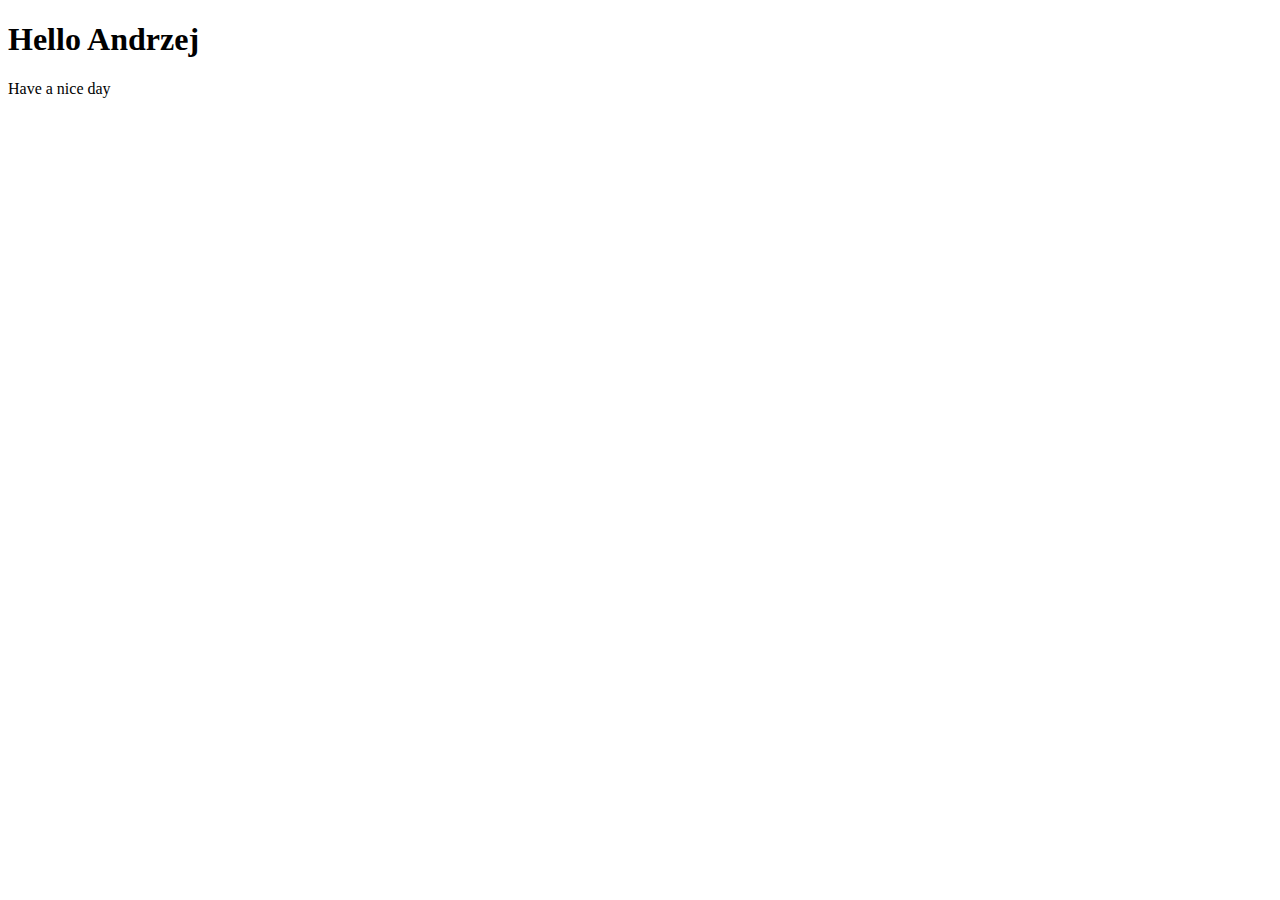
<file: src/pages/andrzej.html>
<!DOCTYPE html>
<html lang="en">
  <head>
    <meta charset="UTF-8" />
    <meta name="viewport" content="width=device-width, initial-scale=1.0" />
    <title>WTF Webpack starterkit</title>
  </head>
  <body>
    <div class="hello"></div>
    <h1>Hello Andrzej</h1>
    <article>
      <p>Have a nice day</p>
    </article>
  </body>
</html>
</file>
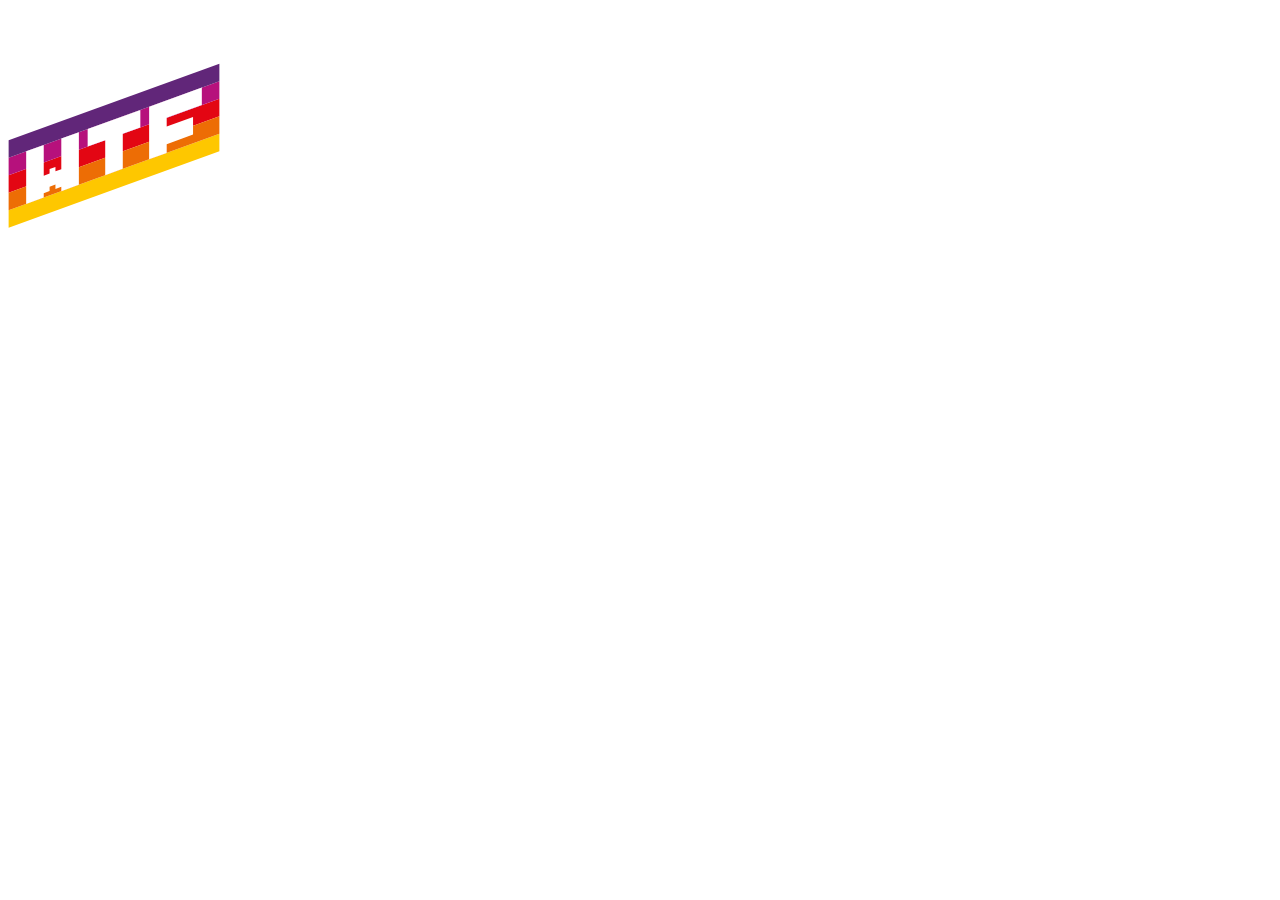
<file: src/pages/index_old.html>
<!DOCTYPE html>
<html lang="en">
  <head>
    <meta charset="UTF-8" />
    <meta name="viewport" content="width=device-width, initial-scale=1.0" />
    <title>WTF: Webpack starter kit</title>
    <meta name="description" content="Your project description" />
    <!-- Title -->
    <meta property="og:title" content="" />
    <!-- OPTIONAL description. 2-4 sentences. -->
    <meta property="og:description" content="" />
    <!-- full url with http(s) ie. https://maciejkorsan.github.io/my-repo/ -->
    <meta property="og:url" content="" />
    <!-- full url to the image with http(s) ie. https://maciejkorsan.github.io/my-repo/assets/img/fb.png. Facebook suggests at least 1200 x 630. -->
    <meta
      property="og:image"
      content="https://maciejkorsan.com/wtf-gulp-starter/assets/img/cover.png"
    />

    <!-- uncomment the line below to enable PWA  -->
    <!-- <link rel="manifest" href="manifest.json" /> -->

    <link
      rel="apple-touch-icon"
      sizes="180x180"
      href="pwa/apple-icon-180.png"
    />
    <link
      rel="apple-touch-icon"
      sizes="167x167"
      href="pwa/apple-icon-167.png"
    />
    <link
      rel="apple-touch-icon"
      sizes="152x152"
      href="pwa/apple-icon-152.png"
    />
    <link
      rel="apple-touch-icon"
      sizes="120x120"
      href="pwa/apple-icon-120.png"
    />

    <meta name="apple-mobile-web-app-capable" content="yes" />

    <link
      rel="apple-touch-startup-image"
      href="pwa/apple-splash-2048-2732.png"
      media="(device-width: 1024px) and (device-height: 1366px) and (-webkit-device-pixel-ratio: 2) and (orientation: portrait)"
    />
    <link
      rel="apple-touch-startup-image"
      href="pwa/apple-splash-2732-2048.png"
      media="(device-width: 1024px) and (device-height: 1366px) and (-webkit-device-pixel-ratio: 2) and (orientation: landscape)"
    />
    <link
      rel="apple-touch-startup-image"
      href="pwa/apple-splash-1668-2388.png"
      media="(device-width: 834px) and (device-height: 1194px) and (-webkit-device-pixel-ratio: 2) and (orientation: portrait)"
    />
    <link
      rel="apple-touch-startup-image"
      href="pwa/apple-splash-2388-1668.png"
      media="(device-width: 834px) and (device-height: 1194px) and (-webkit-device-pixel-ratio: 2) and (orientation: landscape)"
    />
    <link
      rel="apple-touch-startup-image"
      href="pwa/apple-splash-1668-2224.png"
      media="(device-width: 834px) and (device-height: 1112px) and (-webkit-device-pixel-ratio: 2) and (orientation: portrait)"
    />
    <link
      rel="apple-touch-startup-image"
      href="pwa/apple-splash-2224-1668.png"
      media="(device-width: 834px) and (device-height: 1112px) and (-webkit-device-pixel-ratio: 2) and (orientation: landscape)"
    />
    <link
      rel="apple-touch-startup-image"
      href="pwa/apple-splash-1536-2048.png"
      media="(device-width: 768px) and (device-height: 1024px) and (-webkit-device-pixel-ratio: 2) and (orientation: portrait)"
    />
    <link
      rel="apple-touch-startup-image"
      href="pwa/apple-splash-2048-1536.png"
      media="(device-width: 768px) and (device-height: 1024px) and (-webkit-device-pixel-ratio: 2) and (orientation: landscape)"
    />
    <link
      rel="apple-touch-startup-image"
      href="pwa/apple-splash-1242-2688.png"
      media="(device-width: 414px) and (device-height: 896px) and (-webkit-device-pixel-ratio: 3) and (orientation: portrait)"
    />
    <link
      rel="apple-touch-startup-image"
      href="pwa/apple-splash-2688-1242.png"
      media="(device-width: 414px) and (device-height: 896px) and (-webkit-device-pixel-ratio: 3) and (orientation: landscape)"
    />
    <link
      rel="apple-touch-startup-image"
      href="pwa/apple-splash-1125-2436.png"
      media="(device-width: 375px) and (device-height: 812px) and (-webkit-device-pixel-ratio: 3) and (orientation: portrait)"
    />
    <link
      rel="apple-touch-startup-image"
      href="pwa/apple-splash-2436-1125.png"
      media="(device-width: 375px) and (device-height: 812px) and (-webkit-device-pixel-ratio: 3) and (orientation: landscape)"
    />
    <link
      rel="apple-touch-startup-image"
      href="pwa/apple-splash-828-1792.png"
      media="(device-width: 414px) and (device-height: 896px) and (-webkit-device-pixel-ratio: 2) and (orientation: portrait)"
    />
    <link
      rel="apple-touch-startup-image"
      href="pwa/apple-splash-1792-828.png"
      media="(device-width: 414px) and (device-height: 896px) and (-webkit-device-pixel-ratio: 2) and (orientation: landscape)"
    />
    <link
      rel="apple-touch-startup-image"
      href="pwa/apple-splash-1242-2208.png"
      media="(device-width: 414px) and (device-height: 736px) and (-webkit-device-pixel-ratio: 3) and (orientation: portrait)"
    />
    <link
      rel="apple-touch-startup-image"
      href="pwa/apple-splash-2208-1242.png"
      media="(device-width: 414px) and (device-height: 736px) and (-webkit-device-pixel-ratio: 3) and (orientation: landscape)"
    />
    <link
      rel="apple-touch-startup-image"
      href="pwa/apple-splash-750-1334.png"
      media="(device-width: 375px) and (device-height: 667px) and (-webkit-device-pixel-ratio: 2) and (orientation: portrait)"
    />
    <link
      rel="apple-touch-startup-image"
      href="pwa/apple-splash-1334-750.png"
      media="(device-width: 375px) and (device-height: 667px) and (-webkit-device-pixel-ratio: 2) and (orientation: landscape)"
    />
    <link
      rel="apple-touch-startup-image"
      href="pwa/apple-splash-640-1136.png"
      media="(device-width: 320px) and (device-height: 568px) and (-webkit-device-pixel-ratio: 2) and (orientation: portrait)"
    />
    <link
      rel="apple-touch-startup-image"
      href="pwa/apple-splash-1136-640.png"
      media="(device-width: 320px) and (device-height: 568px) and (-webkit-device-pixel-ratio: 2) and (orientation: landscape)"
    />
  </head>
  <body>
    <div class="hello">
      <img class="hello__logo" src="../assets/img/logo.svg" alt="WTF " />
      <span class="hello__circles"></span>
    </div>
  </body>
</html>
</file>
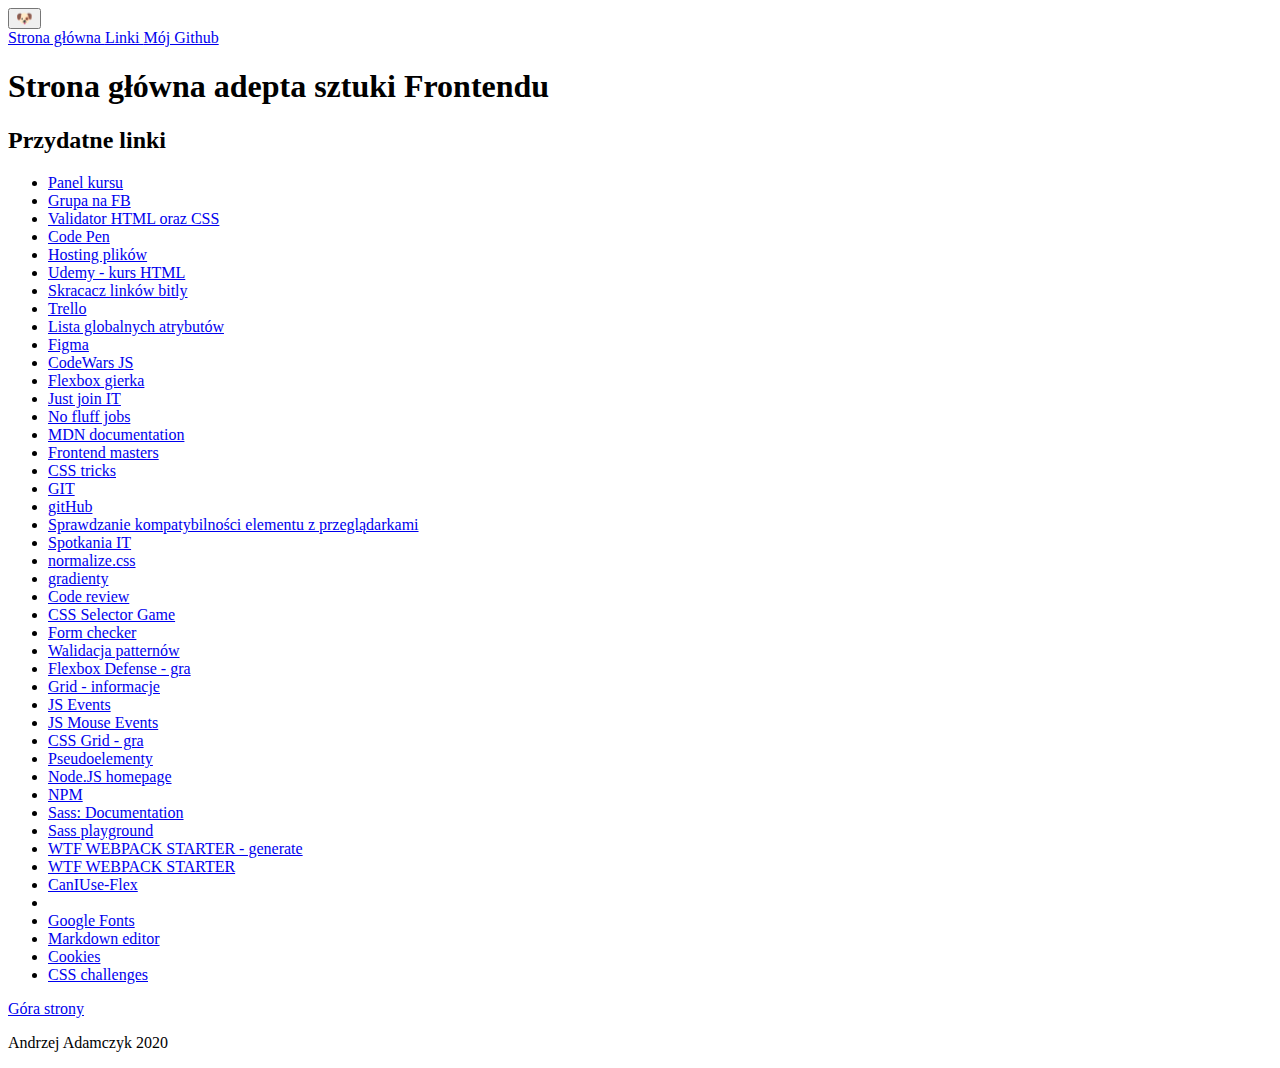
<file: src/pages/links.html>
<!DOCTYPE html>
<html lang="pl">
  <head>
    <meta charset="UTF-8" />
    <meta name="viewport" content="width=device-width, initial-scale=1.0" />
    <title>WTF Adept</title>
    <!-- <link rel="stylesheet" href="css/normalize.css" type="text/css" /> -->
    <!-- <link rel="stylesheet" href="css/style.css" type="text/css" /> -->
    <base target="_blank" />
  </head>

  <body class="body">
    <button class="hamburger__linki hamburger--js" aria-label="Otwórz menu">
      🐶
    </button>
    <header class="header__navigation--main__links">
      <nav class="navigation__main navigation--js">
        <a
          class="navigation__main__link navigation__main__link--homepage"
          href="index.html"
          target="_self"
        >
          Strona główna
        </a>
        <a class="navigation__main__link" href="links.html" target="_self">
          Linki
        </a>

        <a class="navigation__main__link" href="https://github.com/andrzej-adamczyk/">
          Mój Github
        </a>
      </nav>
    </header>

    <main class="main__linki">
      <header>
        <h1 class="h1">Strona główna adepta sztuki Frontendu</h1>
      </header>

      <section>
        <h2>Przydatne linki</h2>

        <div class="links-style">
          <ul>
            <li>
              <a
                href="https://edu.devstyle.pl/frontend-edycja-2/"
                class="useful__links"
                >Panel kursu</a
              >
            </li>
            <li>
              <a
                class="useful__links"
                href="https://www.facebook.com/groups/cotenfrontend"
                >Grupa na FB</a
              >
            </li>
            <li>
              <a
                href="https://validator.w3.org/nu/#textarea"
                class="useful__links"
                >Validator HTML oraz CSS</a
              >
            </li>
            <li>
              <a
                href="https://edu.devstyle.pl/frontend-edycja-2/"
                class="useful__links"
                >Code Pen</a
              >
            </li>
            <!-- <li>
              <a
                href="htps://codepen.io/maciejkorsan/pen/gOaGPBo?editors=1100"
                class="useful__links"
              >
                Kolejność nagłówków
              </a>
            </li> -->
            <li>
              <a href="https://cloudinary.com/" class="useful__links">
                Hosting plików
              </a>
            </li>
            <li>
              <a href="https://bit.ly/2KV6Uog" class="useful__links">
                Udemy - kurs HTML</a
              >
            </li>
            <li>
              <a href="https://bitly.com/" class="useful__links">
                Skracacz linków bitly</a
              >
            </li>
            <li>
              <a href="https://trello.com/pl" class="useful__links"> Trello</a>
            </li>
            <li>
              <a
                href="https://developer.mozilla.org/en-US/docs/Web/HTML/Global_attributes"
                class="useful__links"
              >
                Lista globalnych atrybutów</a
              >
            </li>

            <li>
              <a
                href="https://www.figma.com/file/3B3odcJI4go6xaonTUOPRz/Untitled?node-id=0%3A1"
                class="useful__links"
              >
                Figma</a
              >
            </li>
            <li>
              <a
                href="https://www.codewars.com/kata/546e2562b03326a88e000020/train/javascript"
                class="useful__links"
              >
                CodeWars JS</a
              >
            </li>
            <li>
              <a href="https://flexboxfroggy.com/#pl" class="useful__links">
                Flexbox gierka</a
              >
            </li>
            <li>
              <a href="https://justjoin.it/" class="useful__links">
                Just join IT</a
              >
            </li>
            <li>
              <a href="https://nofluffjobs.com/pl/" class="useful__links">
                No fluff jobs</a
              >
            </li>
            <li>
              <a
                href="https://developer.mozilla.org/en-US/"
                class="useful__links"
              >
                MDN documentation</a
              >
            </li>
            <li>
              <a href="https://frontendmasters.com/" class="useful__links">
                Frontend masters</a
              >
            </li>
            <li>
              <a href="https://css-tricks.com/" class="useful__links">
                CSS tricks</a
              >
            </li>

            <li>
              <a href="https://git-scm.com/" class="useful__links"> GIT</a>
            </li>

            <li>
              <a href="https://github.com" class="useful__links"> gitHub</a>
            </li>
            <li>
              <a href="https://caniuse.com/" class="useful__links">
                Sprawdzanie kompatybilności elementu z przeglądarkami</a
              >
            </li>
            <li>
              <a
                href="https://crossweb.pl/wydarzenia/krakow/"
                class="useful__links"
                >Spotkania IT</a
              >
            </li>

            <li>
              <a
                href="https://necolas.github.io/normalize.css/"
                class="useful__links"
              >
                normalize.css</a
              >
            </li>

            <li>
              <a
                href="https://cssgradient.io/gradient-backgrounds/"
                class="useful__links"
                >gradienty</a
              >
            </li>
            <li>
              <a
                href="https://docs.google.com/forms/d/e/1FAIpQLSdv_eZ5EnA_8bB-rxZVydJ-S0h6VuU-YDveylZzcODi8W5L4A/viewform"
                class="useful__links"
                >Code review</a
              >
            </li>

            <li>
              <a href="http://flukeout.github.io/" class="useful__links">
                CSS Selector Game
              </a>
            </li>

            <li>
              <a href="https://dev.cotenfrontend.pl/" class="useful__links"
                >Form checker
              </a>
            </li>
            <li>
              <a href="http://html5pattern.com/Names" class="useful__links"
                >Walidacja patternów
              </a>
            </li>

            <li>
              <a
                href="http://www.flexboxdefense.com/?fbclid=IwAR26oF_o943eOMl0MDb6Tm0VLPu88dEqXHDSkAr_kMEwua4RKYNwCdQz9cU"
                class="useful__links"
              >
                Flexbox Defense - gra
              </a>
            </li>
            <li>
              <a
                href="https://webkit.org/blog/7434/css-grid-layout-a-new-layout-module-for-the-web/"
                class="useful__links"
              >
                Grid - informacje
              </a>
            </li>
            <li>
              <a
                href="https://developer.mozilla.org/en-US/docs/Web/API/Event"
                class="useful__links"
                >JS Events</a
              >
            </li>
            <li>
              <a
                href="https://webkit.org/blog/7434/css-grid-layout-a-new-layout-module-for-the-web/"
                class="useful__links"
                >JS Mouse Events</a
              >
            </li>
            <li>
              <a
                href="https://cssgridgarden.com/?fbclid=IwAR16tIc2y8rXYjY-An-5gg1B-QO5wDU_8cMkKMZbWKIYFB9a30JURmHdy4M#pl"
                class="useful__links"
                >CSS Grid - gra</a
              >
            </li>

            <li>
              <a
                href="https://developer.mozilla.org/en-US/docs/Web/CSS/Pseudo-classes"
                class="useful__links"
                >Pseudoelementy</a
              >
            </li>
            <li>
              <a class="useful__links" href="https://nodejs.org/en/"
                >Node.JS homepage</a
              >
            </li>

            <li>
              <a class="useful__links" href="https://www.npmjs.com/">NPM</a>
            </li>

            <li>
              <a
                class="useful__links"
                href="https://sass-lang.com/documentation/"
                >Sass: Documentation</a
              >
            </li>

            <li>
              <a class="useful__links" href="https://www.sassmeister.com/">
                Sass playground</a
              >
            </li>
            <li>
              <a
                class="useful__links"
                href="https://github.com/maciejkorsan/wtf-webpack-starter/generate"
              >
                WTF WEBPACK STARTER - generate</a
              >
            </li>
            <li>
              <a
                class="useful__links"
                href="https://github.com/maciejkorsan/wtf-webpack-starter/"
              >
                WTF WEBPACK STARTER</a
              >
            </li>
            <li>
              <a class="useful__links" href="https://caniuse.com/#search=flex">
                CanIUse-Flex</a
              >
            </li>
            <li></li>
            <li>
              <a class="useful__links" href="https://fonts.google.com/">
                Google Fonts</a
              >
            </li>
            <li><a class="useful__links" href="https://dillinger.io/"">
                Markdown editor</a
              ></li>
            <li><a class="useful__links" href="https://developer.mozilla.org/en-US/docs/Web/API/Document/cookie">Cookies</a></li>
            <li><a class="useful__links" href="https://100dayscss.com/">CSS challenges</a></li>
          </ul>
        </div>
      </section>
    </main>

    <footer class="footer">
      <p><a href="#top" class="green_link"> Góra strony </a></p>
      <p>Andrzej Adamczyk 2020</p>
    </footer>
    <!-- <script src="./js/scripts_links.js"></script> -->
  </body>
</html>
</file>
